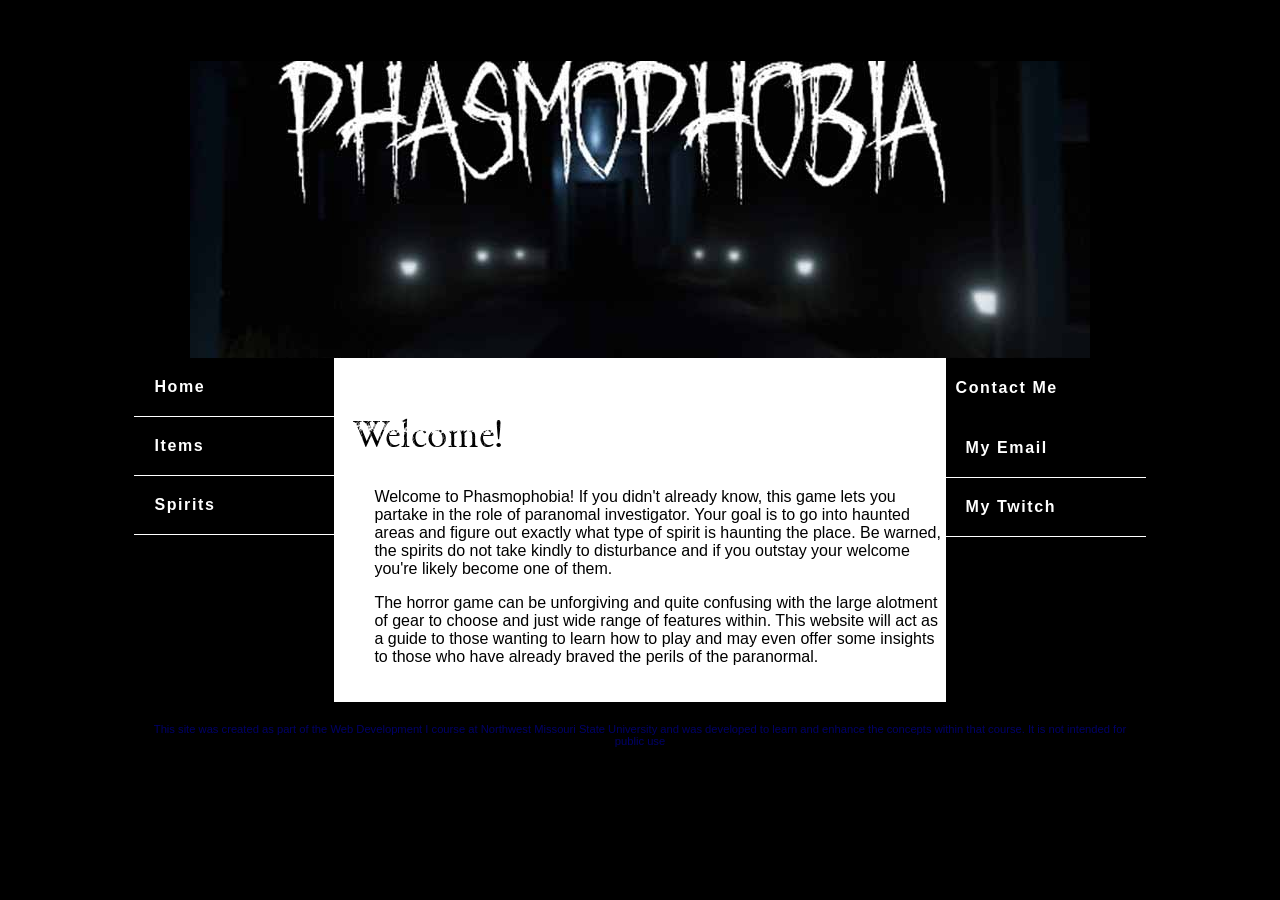
<file: index.html>
<!DOCTYPE html>
<html lang="en">
    <head>
        <title>Phasmophobia: How to play</title>
        <meta charset="utf-8">
        <link rel="stylesheet" href="style.css">
    </head>
    <body>
        <div id="wrapper">
        <header>
        </header>
        <nav>
            <a href="index.html">Home</a>
            <a href="items.html">Items</a>
            <a href="spirits.html">Spirits</a>
        </nav>
        <nav id="bookmarks">
            <h4>Contact Me</h4>
            <a href="mailto: formulaPatty@gmail.com">My Email</a>
            <a href="https://www.twitch.tv/formulapatty">My Twitch</a>
        </nav>
        <main>
            <h1>Welcome!</h1>
            <p>Welcome to Phasmophobia! If you didn't already know, this game lets you partake in the role of paranomal investigator. Your goal is to go into
            haunted areas and figure out exactly what type of spirit is haunting the place. Be warned, the spirits do not take kindly to disturbance and if you outstay your welcome
            you're likely become one of them.</p>
            <p>The horror game can be unforgiving and quite confusing with the large alotment of gear to choose and just wide range of features within. This website will act as a guide
            to those wanting to learn how to play and may even offer some insights to those who have already braved the perils of the paranormal.</p>
        </main>
        <footer>
            <p>This site was created as part of the Web Development I course at Northwest Missouri State University and was developed to learn and enhance the concepts within that course.  It is not intended for public use</p>
        </footer>
        </div>
    </body>
</html>
</file>
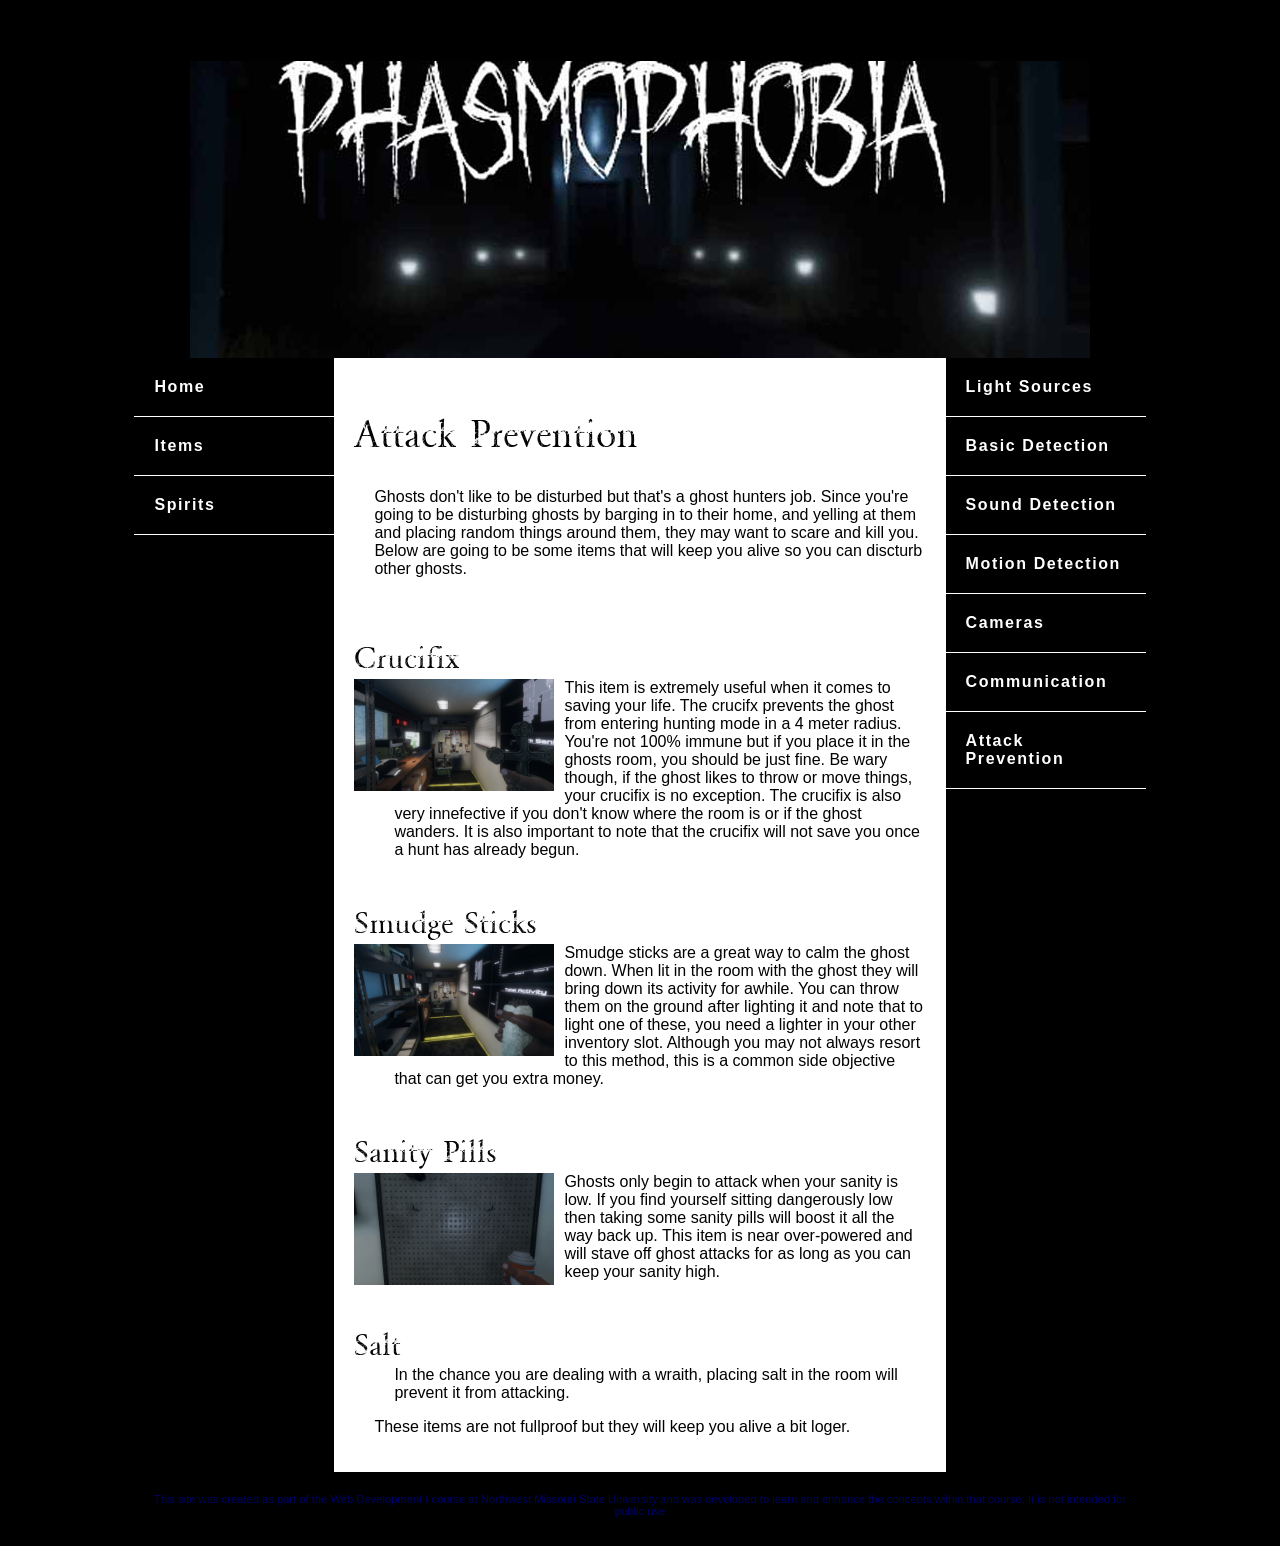
<file: attackPrevention.html>
<!DOCTYPE html>
<html lang="en">
    <head>
        <title>Phasmophobia: Attack Prevention</title>
        <meta charset="utf-8">
        <link rel="stylesheet" href="style.css">
    </head>
    <body>
        <div id="wrapper">
        <header>
        </header>
        <nav>
            <a href="index.html">Home</a>
            <a href="items.html">Items</a>
            <a href="spirits.html">Spirits</a>
        </nav>
        <nav id="bookmarks">
            <a href="lightSources.html">Light Sources</a>
            <a href="basicDetection.html">Basic Detection</a>
            <a href="soundDetection.html">Sound Detection</a>
            <a href="motionDetection.html">Motion Detection</a>
            <a href="cameras.html">Cameras</a>
            <a href="communication.html">Communication</a>
            <a href="attackPrevention.html">Attack Prevention</a>
        </nav>
        <main>
            <h1>Attack Prevention</h1>
            <p>Ghosts don't like to be disturbed but that's a ghost hunters job. Since you're going to be disturbing ghosts by barging in to their home, and yelling at them and placing random things around them, they may want to scare and kill you. Below are going to be some items that will keep you alive so you can discturb other ghosts.</p>
            
            <dl>
            <dt>Crucifix</dt>
                <img id="resize" src="phasmo/crucifix2.jpg" alt="Crucifix">
                <dd>This item is extremely useful when it comes to saving your life. The crucifx prevents the ghost from entering hunting mode in a 4 meter radius. You're not 100% immune but if you place it in the ghosts room, you should be just fine. Be wary though, if the ghost likes to throw or move things, your crucifix is no exception. The crucifix is also very innefective if you don't know where the room is or if the ghost wanders. It is also important to note that the crucifix will not save you once a hunt has already begun.</dd>
            <dt>Smudge Sticks</dt>
                <img id="resize" src="phasmo/smudgeStick.jpg" alt="Smudge Stick">
                <dd>Smudge sticks are a great way to calm the ghost down. When lit in the room with the ghost they will bring down its activity for awhile. You can throw them on the ground after lighting it and note that to light one of these, you need a lighter in your other inventory slot. Although you may not always resort to this method, this is a common side objective that can get you extra money.</dd>
            <dt>Sanity Pills</dt>
                <img id="resize" src="phasmo/sanityPills1.jpg" alt="Sanity Pills">
                <dd>Ghosts only begin to attack when your sanity is low. If you find yourself sitting dangerously low then taking some sanity pills will boost it all the way back up. This item is near over-powered and will stave off ghost attacks for as long as you can keep your sanity high.</dd>
            <dt>Salt</dt>
                <dd>In the chance you are dealing with a wraith, placing salt in the room will prevent it from attacking.</dd>
            </dl>
            <p>These items are not fullproof but they will keep you alive a bit loger.</p>
        </main>
        <footer>
              <p>This site was created as part of the Web Development I course at Northwest Missouri State University and was developed to learn and enhance the concepts within that course.  It is not intended for public use</p>
        </footer>
        </div>
    </body>
</html>
</file>
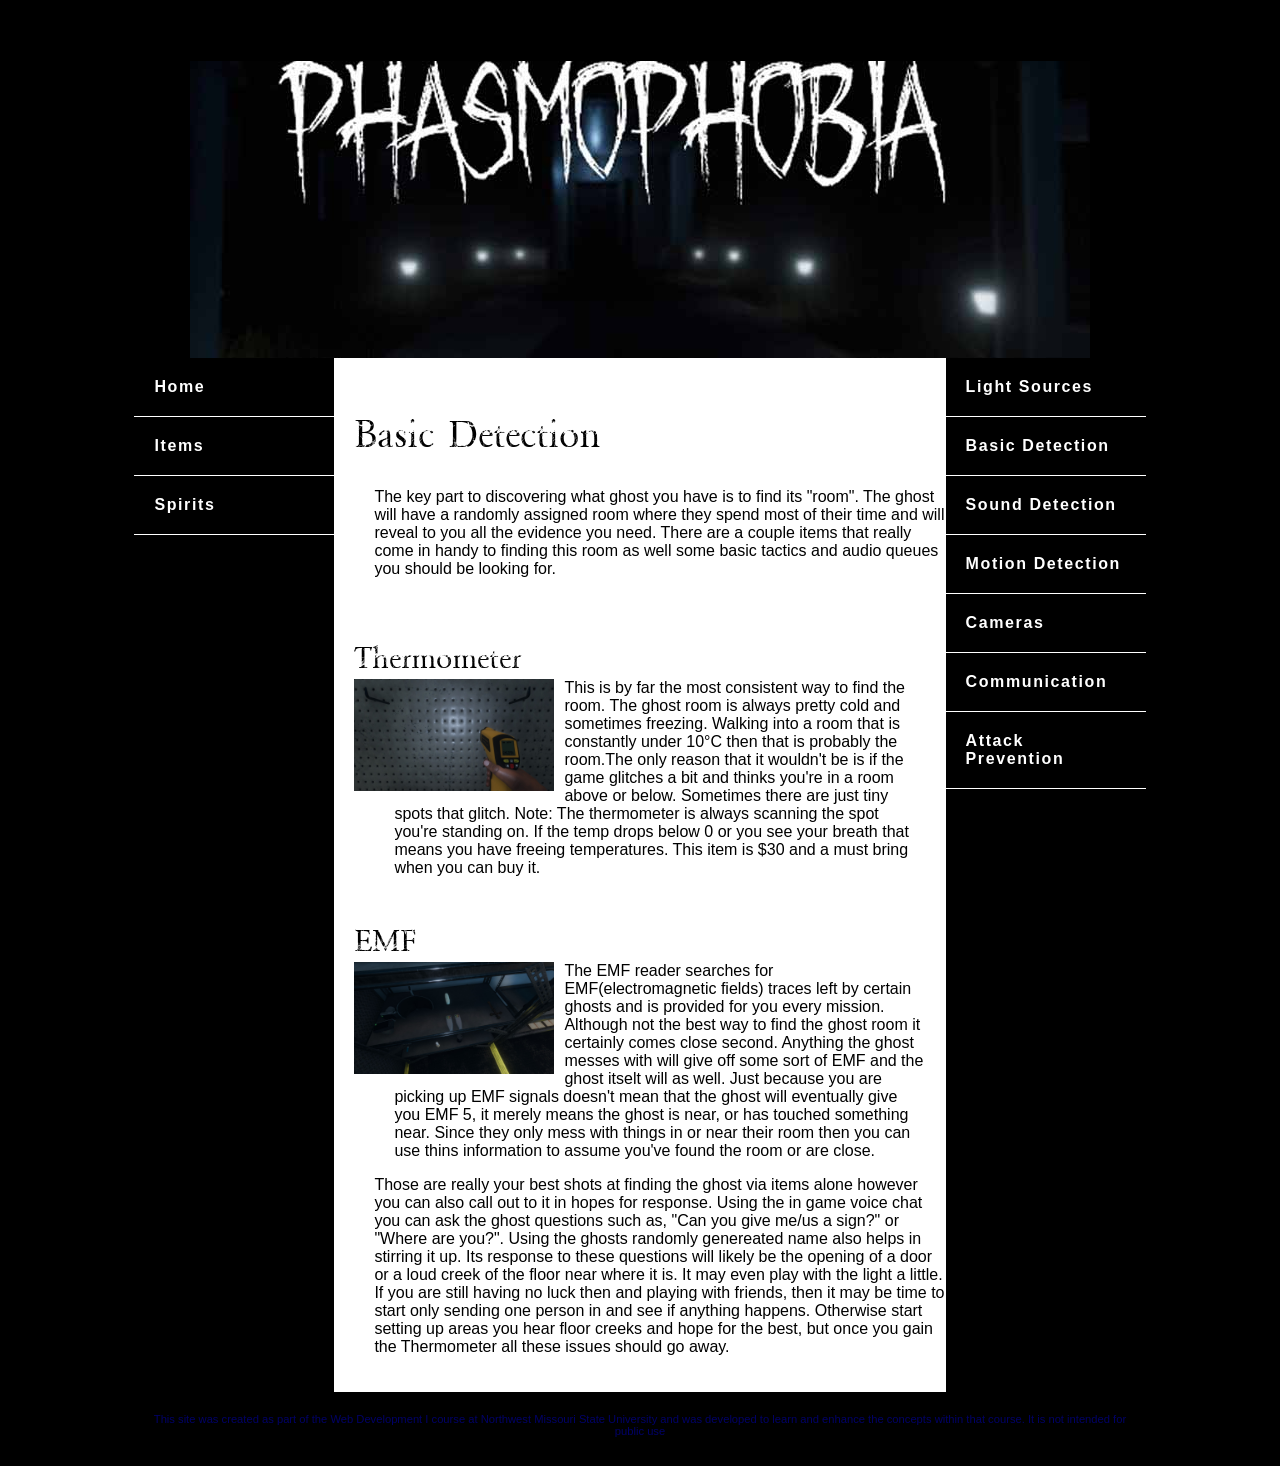
<file: basicDetection.html>
<!DOCTYPE html>
<html lang="en">
    <head>
        <title>Phasmophobia: Basic Detection</title>
        <meta charset="utf-8">
        <link rel="stylesheet" href="style.css">
    </head>
    <body>
        <div id="wrapper">
        <header>
        </header>
        <nav>
            <a href="index.html">Home</a>
            <a href="items.html">Items</a>
            <a href="spirits.html">Spirits</a>
        </nav>
        <nav id="bookmarks">
            <a href="lightSources.html">Light Sources</a>
            <a href="basicDetection.html">Basic Detection</a>
            <a href="soundDetection.html">Sound Detection</a>
            <a href="motionDetection.html">Motion Detection</a>
            <a href="cameras.html">Cameras</a>
            <a href="communication.html">Communication</a>
            <a href="attackPrevention.html">Attack Prevention</a>
        </nav>
        <main>
            <h1>Basic Detection</h1>
            <p>The key part to discovering what ghost you have is to find its "room". The ghost will have a randomly assigned room where they spend most of their time and will reveal to you all the evidence you need. There are a couple items that really come in handy to finding this room as well some basic tactics and audio queues you should be looking for.</p>
            
            <dl>
            <dt>Thermometer</dt>
                <img id="resize" src="phasmo/thermo2.jpg" alt="Thermometer">
                <dd>This is by far the most consistent way to find the room. The ghost room is always pretty cold and sometimes freezing. Walking into a room that is constantly under 10&deg;C then that is probably the room.The only reason that it wouldn't be is if the game glitches a bit and thinks you're in a room above or below. Sometimes there are just tiny spots that glitch. Note: The thermometer is always scanning the spot you're standing on. If the temp drops below 0 or you see your breath that means you have freeing temperatures. This item is $30 and a must bring when you can buy it.</dd>
            <dt>EMF</dt>
                <img id="resize" src="phasmo/emf.jpg" alt="Thermometer">
                <dd>The EMF reader searches for EMF(electromagnetic fields) traces left by certain ghosts and is provided for you every mission. Although not the best way to find the ghost room it certainly comes close second. Anything the ghost messes with will give off some sort of EMF and the ghost itselt will as well. Just because you are picking up EMF signals doesn't mean that the ghost will eventually give you EMF 5, it merely means the ghost is near, or has touched something near. Since they only mess with things in or near their room then you can use thins information to assume you've found the room or are close.</dd>    
            </dl>
            <p>Those are really your best shots at finding the ghost via items alone however you can also call out to it in hopes for response. Using the in game voice chat you can ask the ghost questions such as, "Can you give me/us a sign?" or "Where are you?". Using the ghosts randomly genereated name also helps in stirring it up. Its response to these questions will likely be the opening of a door or a loud creek of the floor near where it is. It may even play with the light a little. If you are still having no luck then and playing with friends, then it may be time to start only sending one person in and see if anything happens. Otherwise start setting up areas you hear floor creeks and hope for the best, but once you gain the Thermometer all these issues should go away.</p>
            
        </main>
        <footer>
              <p>This site was created as part of the Web Development I course at Northwest Missouri State University and was developed to learn and enhance the concepts within that course.  It is not intended for public use</p>
        </footer>
        </div>
    </body>
</html>
</file>
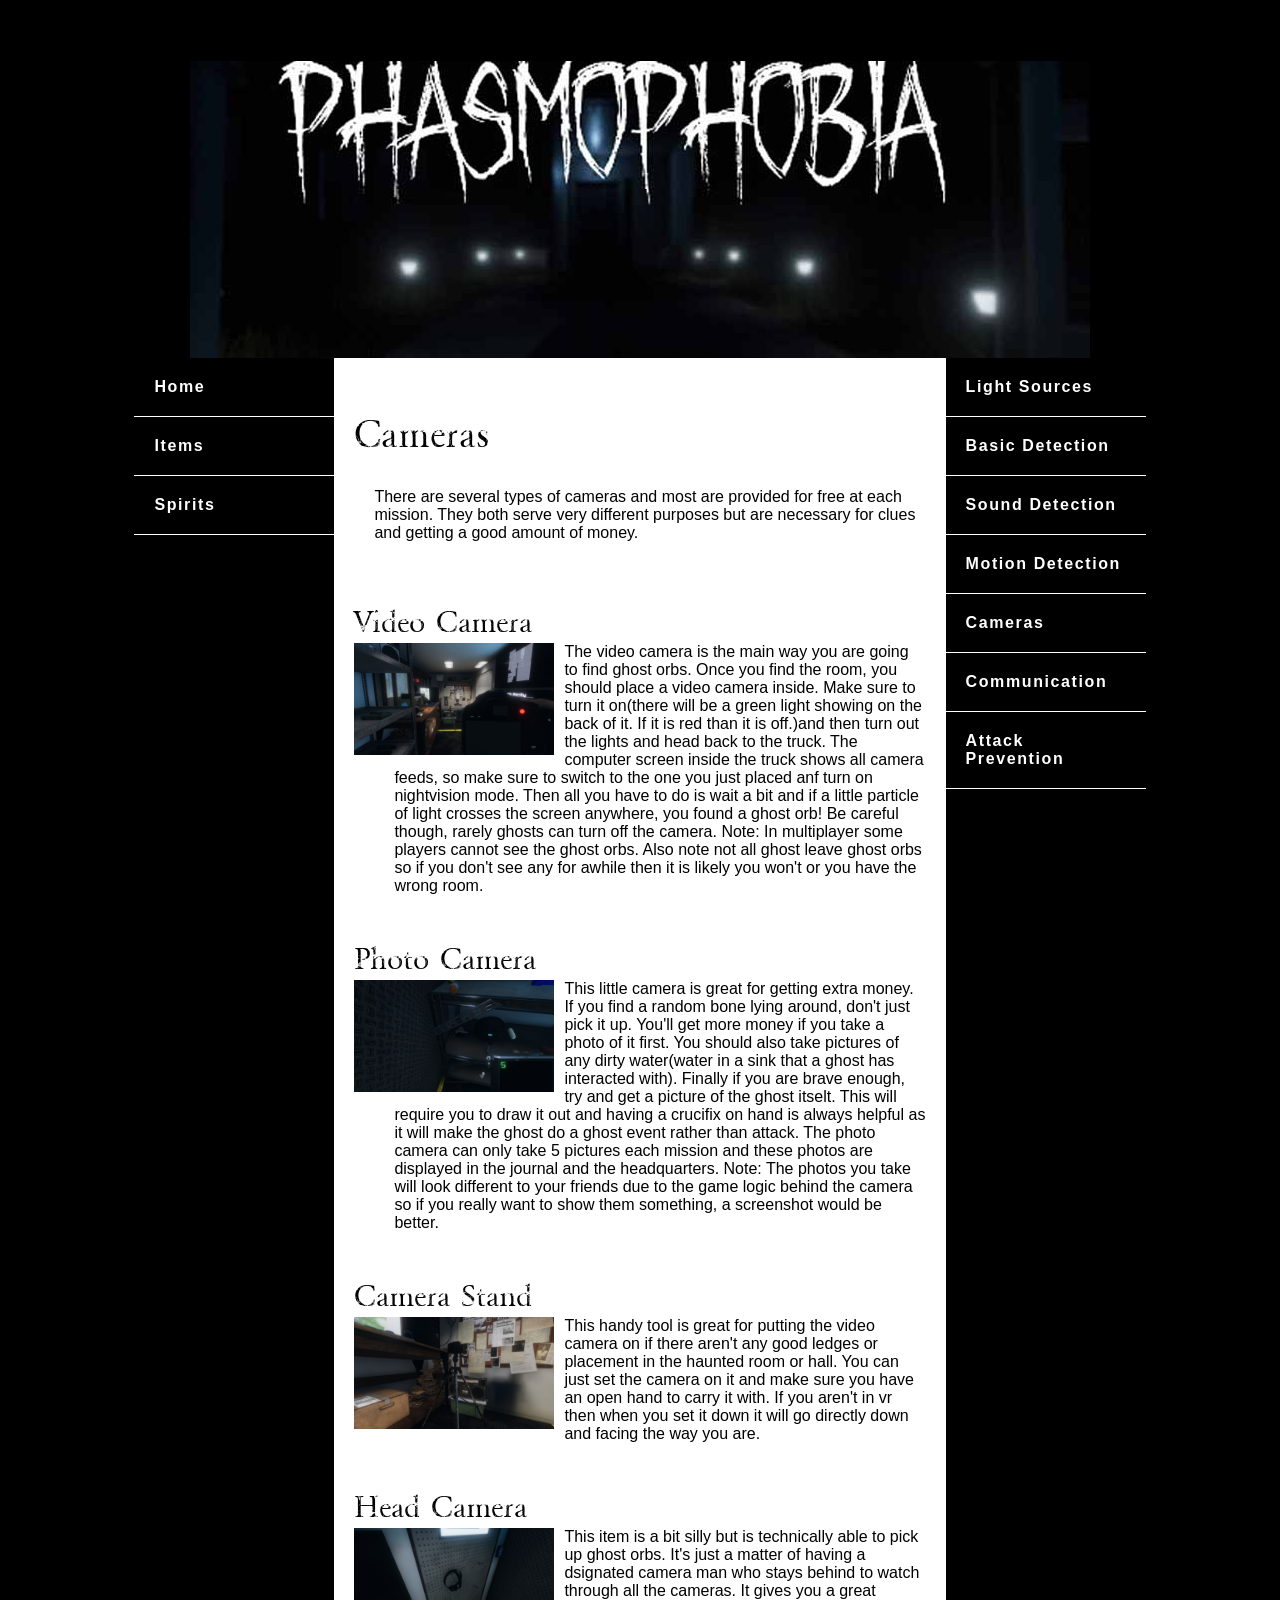
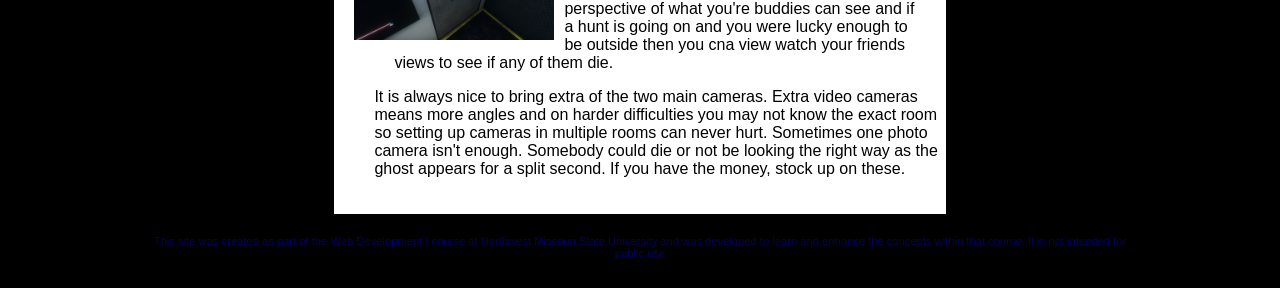
<file: cameras.html>
<!DOCTYPE html>
<html lang="en">
    <head>
        <title>Phasmophobia: Cameras</title>
        <meta charset="utf-8">
        <link rel="stylesheet" href="style.css">
    </head>
    <body>
        <div id="wrapper">
        <header>
        </header>
        <nav>
            <a href="index.html">Home</a>
            <a href="items.html">Items</a>
            <a href="spirits.html">Spirits</a>
        </nav>
        <nav id="bookmarks">
            <a href="lightSources.html">Light Sources</a>
            <a href="basicDetection.html">Basic Detection</a>
            <a href="soundDetection.html">Sound Detection</a>
            <a href="motionDetection.html">Motion Detection</a>
            <a href="cameras.html">Cameras</a>
            <a href="communication.html">Communication</a>
            <a href="attackPrevention.html">Attack Prevention</a>
        </nav>
        <main>
            <h1>Cameras</h1>
            <p>There are several types of cameras and most are provided for free at each mission. They both serve very different purposes but are necessary for clues and getting a good amount of money.</p>
            
            <dl>
            <dt>Video Camera</dt>
                <img id="resize" src="phasmo/videoCam.jpg" alt="Video Camera">
                <dd>The video camera is the main way you are going to find ghost orbs. Once you find the room, you should place a video camera inside. Make sure to turn it on(there will be a green light showing on the back of it. If it is red than it is off.)and then turn out the lights and head back to the truck. The computer screen inside the truck shows all camera feeds, so make sure to switch to the one you just placed anf turn on nightvision mode. Then all you have to do is wait a bit and if a little particle of light crosses the screen anywhere, you found a ghost orb! Be careful though, rarely ghosts can turn off the camera. Note: In multiplayer some players cannot see the ghost orbs. Also note not all ghost leave ghost orbs so if you don't see any for awhile then it is likely you won't or you have the wrong room.</dd>
            <dt>Photo Camera</dt>
                 <img id="resize" src="phasmo/photoCam.jpg" alt="Photo Cam">
                <dd>This little camera is great for getting extra money. If you find a random bone lying around, don't just pick it up. You'll get more money if you take a photo of it first. You should also take pictures of any dirty water(water in a sink that a ghost has interacted with). Finally if you are brave enough, try and get a picture of the ghost itselt. This will require you to draw it out and having a crucifix on hand is always helpful as it will make the ghost do a ghost event rather than attack. The photo camera can only take 5 pictures each mission and these photos are displayed in the journal and the headquarters. Note: The photos you take will look different to your friends due to the game logic behind the camera so if you really want to show them something, a screenshot would be better.</dd> 
            <dt>Camera Stand</dt>
                <img id="resize" src="phasmo/camOnStand.jpg" alt="Camera on Stand">
                <dd>This handy tool is great for putting the video camera on if there aren't any good ledges or placement in the haunted room or hall. You can just set the camera on it and make sure you have an open hand to carry it with. If you aren't in vr then when you set it down it will go directly down and facing the way you are.</dd>
            <dt>Head Camera</dt>
                 <img id="resize" src="phasmo/headCam.jpg" alt="Video Camera">
                <dd>This item is a bit silly but is technically able to pick up ghost orbs. It's just a matter of having a dsignated camera man who stays behind to watch through all the cameras. It gives you a great perspective of what you're buddies can see and if a hunt is going on and you were lucky enough to be outside then you cna view watch your friends views to see if any of them die.</dd>
            </dl>
            
            <p>It is always nice to bring extra of the two main cameras. Extra video cameras means more angles and on harder difficulties you may not know the exact room so setting up cameras in multiple rooms can never hurt. Sometimes one photo camera isn't enough. Somebody could die or not be looking the right way as the ghost appears for a split second. If you have the money, stock up on these.</p>
        </main>
        <footer>
              <p>This site was created as part of the Web Development I course at Northwest Missouri State University and was developed to learn and enhance the concepts within that course.  It is not intended for public use</p>
        </footer>
        </div>
    </body>
</html>
</file>
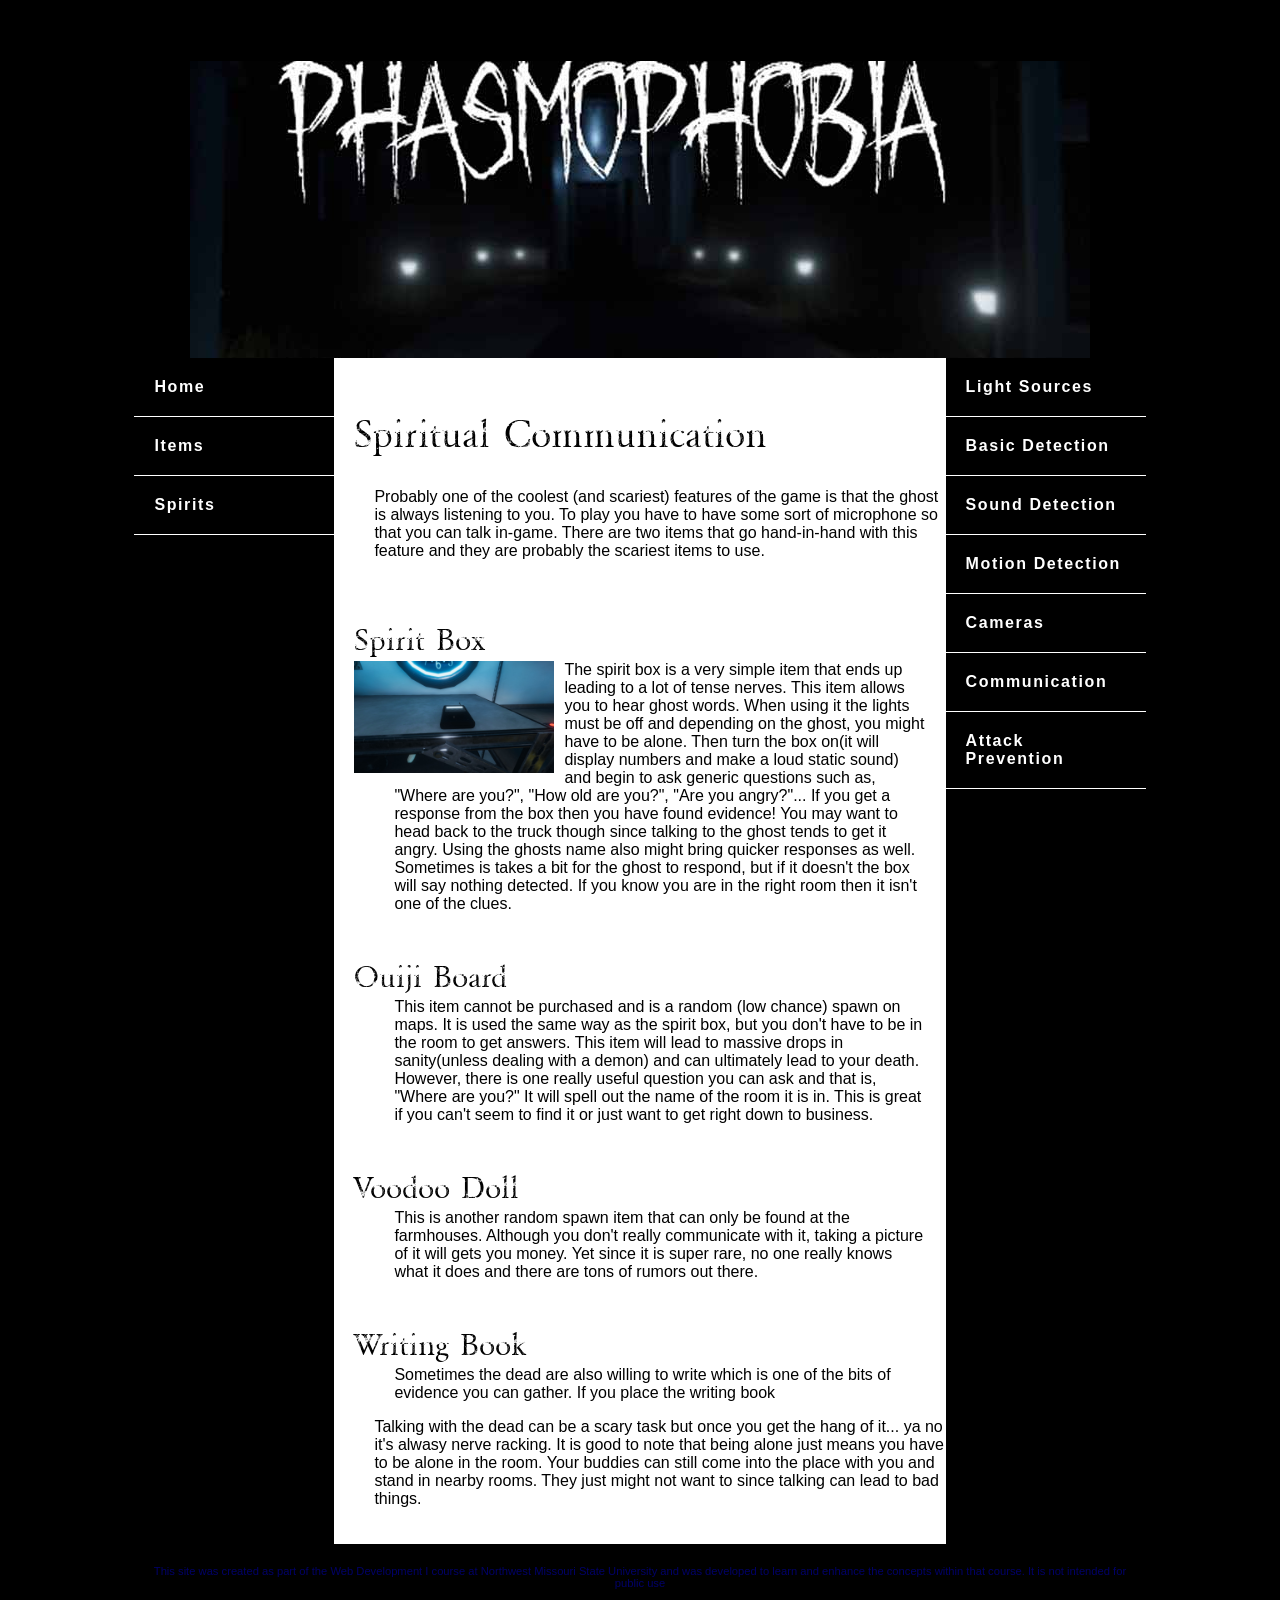
<file: communication.html>
<!DOCTYPE html>
<html lang="en">
    <head>
        <title>Phasmophobia: Communication</title>
        <meta charset="utf-8">
        <link rel="stylesheet" href="style.css">
    </head>
    <body>
        <div id="wrapper">
        <header>
        </header>
        <nav>
            <a href="index.html">Home</a>
            <a href="items.html">Items</a>
            <a href="spirits.html">Spirits</a>
        </nav>
        <nav id="bookmarks">
            <a href="lightSources.html">Light Sources</a>
            <a href="basicDetection.html">Basic Detection</a>
            <a href="soundDetection.html">Sound Detection</a>
            <a href="motionDetection.html">Motion Detection</a>
            <a href="cameras.html">Cameras</a>
            <a href="communication.html">Communication</a>
            <a href="attackPrevention.html">Attack Prevention</a>
        </nav>
        <main>
            <h1>Spiritual Communication</h1>
            <p>Probably one of the coolest (and scariest) features of the game is that the ghost is always listening to you. To play you have to have some sort of microphone so that you can talk in-game. There are two items that go hand-in-hand with this feature and they are probably the scariest items to use.</p>
            
            <dl>
            <dt>Spirit Box</dt>
                <img id="resize" src="phasmo/spiritbox2.jpg" alt="Spirit Box">
                <dd>The spirit box is a very simple item that ends up leading to a lot of tense nerves. This item allows you to hear ghost words. When using it the lights must be off and depending on the ghost, you might have to be alone. Then turn the box on(it will display numbers and make a loud static sound) and begin to ask generic questions such as, "Where are you?", "How old are you?", "Are you angry?"... If you get a response from the box then you have found evidence! You may want to head back to the truck though since talking to the ghost tends to get it angry. Using the ghosts name also might bring quicker responses as well. Sometimes is takes a bit for the ghost to respond, but if it doesn't the box will say nothing detected. If you know you are in the right room then it isn't one of the clues.</dd>
            <dt>Ouiji Board</dt>
                <dd>This item cannot be purchased and is a random (low chance) spawn on maps. It is used the same way as the spirit box, but you don't have to be in the room to get answers. This item will lead to massive drops in sanity(unless dealing with a demon) and can ultimately lead to your death. However, there is one really useful question you can ask and that is, "Where are you?" It will spell out the name of the room it is in. This is great if you can't seem to find it or just want to get right down to business.</dd>
            <dt>Voodoo Doll</dt>
                <dd>This is another random spawn item that can only be found at the farmhouses. Although you don't really communicate with it, taking a picture of it will gets you money. Yet since it is super rare, no one really knows what it does and there are tons of rumors out there.</dd>
            <dt>Writing Book</dt>
                <dd>Sometimes the dead are also willing to write which is one of the bits of evidence you can gather. If you place the writing book </dd>
            </dl>
            <p>Talking with the dead can be a scary task but once you get the hang of it... ya no it's alwasy nerve racking. It is good to note that being alone just means you have to be alone in the room. Your buddies can still come into the place with you and stand in nearby rooms. They just might not want to since talking can lead to bad things.</p>

        </main>
        <footer>
              <p>This site was created as part of the Web Development I course at Northwest Missouri State University and was developed to learn and enhance the concepts within that course.  It is not intended for public use</p>
        </footer>
        </div>
    </body>
</html>
</file>
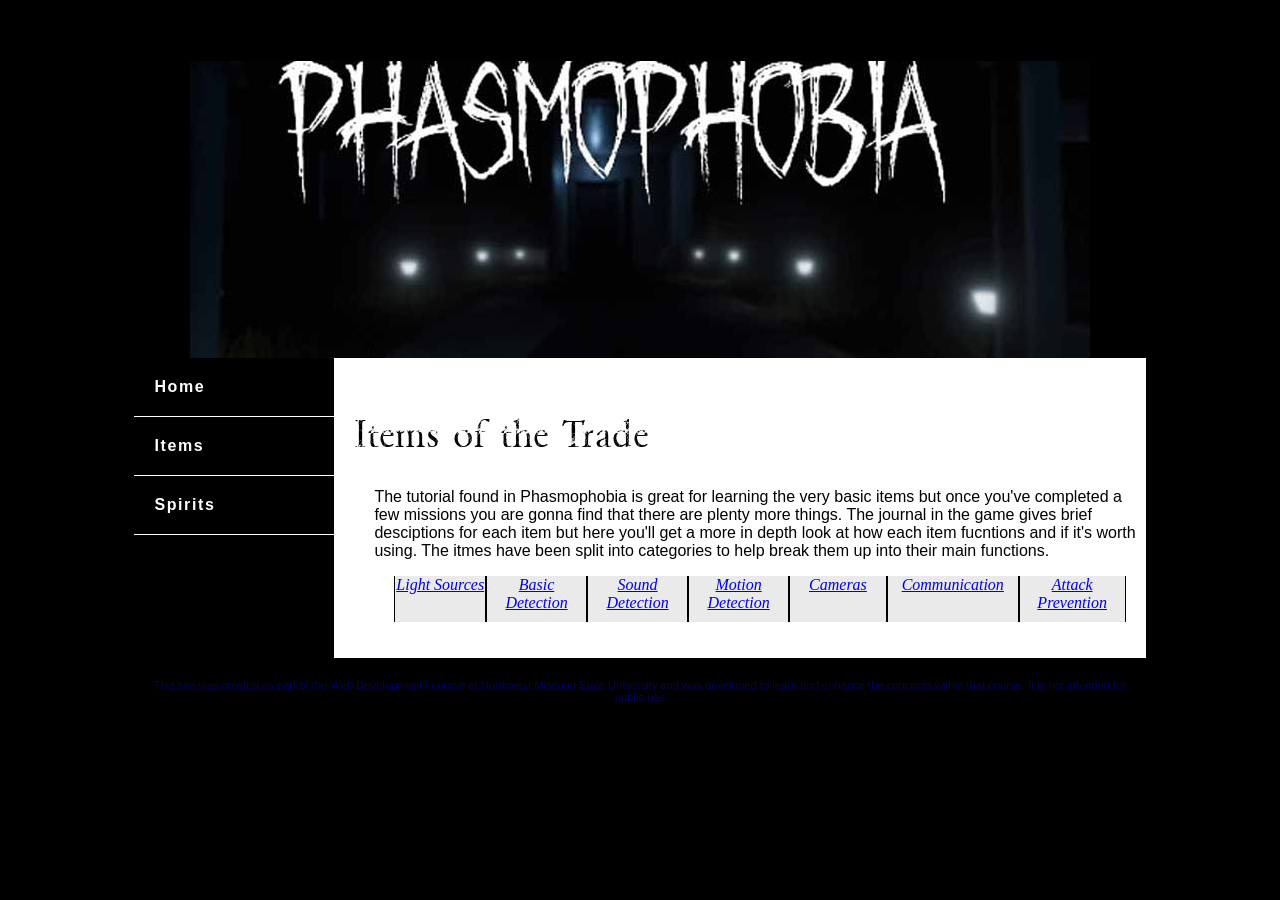
<file: items.html>
<!DOCTYPE html>
<html lang="en">
    <head>
        <title>Phasmophobia: Items</title>
        <meta charset="utf-8">
        <link rel="stylesheet" href="style.css">
    </head>
    <body>
        <div id="wrapper">
        <header>
        </header>
        <nav>
            <a href="index.html">Home</a>
            <a href="items.html">Items</a>
            <a href="spirits.html">Spirits</a>
        </nav>
        <main>
            <h1>Items of the Trade</h1>
            <p>The tutorial found in Phasmophobia is great for learning the very basic items but once you've completed a few missions you are gonna find that there are plenty more things. 
            The journal in the game gives brief desciptions for each item but here you'll get a more in depth look at how each item fucntions and if it's worth using. The itmes have been split into 
            categories to help break them up into their main functions.</p>
            <ul>
                <li><a href="lightSources.html">Light Sources</a></li>
                <li><a href="basicDetection.html">Basic Detection</a></li>
                <li><a href="soundDetection.html">Sound Detection</a></li>
                <li><a href="motionDetection.html">Motion Detection</a></li>
                <li><a href="cameras.html">Cameras</a></li>
                <li><a href="communication.html">Communication</a></li>
                <li><a href="attackPrevention.html">Attack Prevention</a></li>
            </ul>
        </main>
        <footer>
              <p>This site was created as part of the Web Development I course at Northwest Missouri State University and was developed to learn and enhance the concepts within that course.  It is not intended for public use</p>
        </footer>
        </div>
    </body>
</html>
</file>
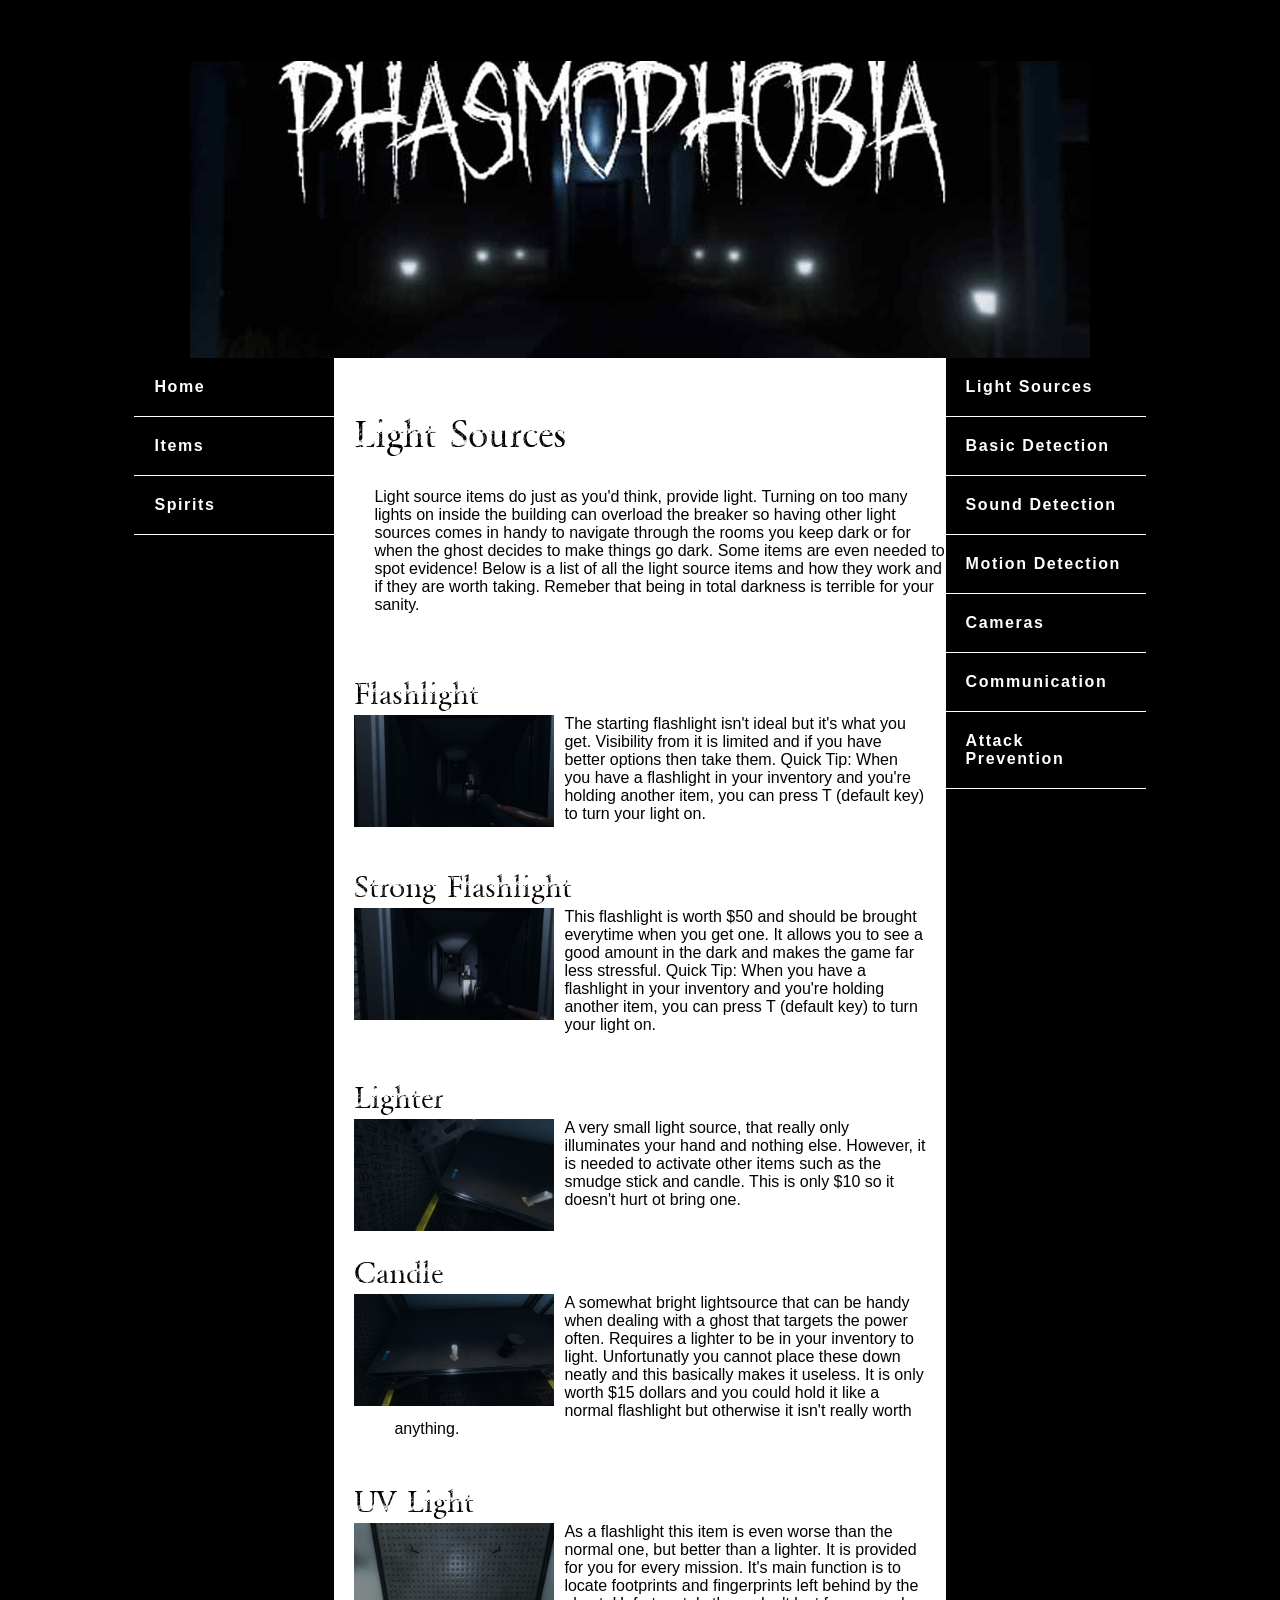
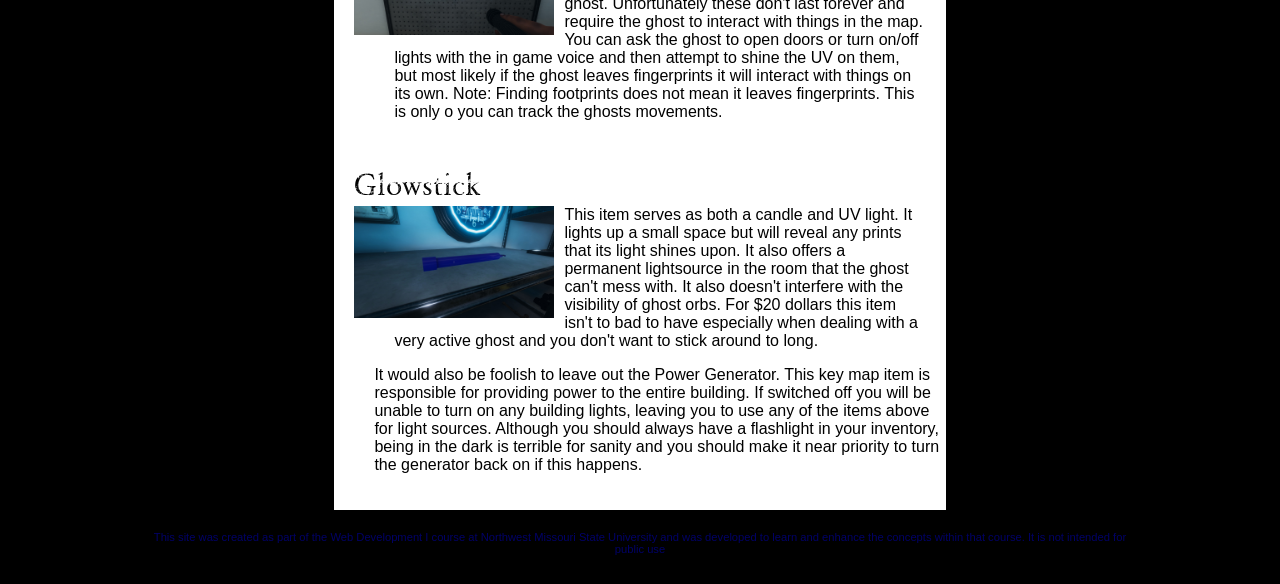
<file: lightSources.html>
<!DOCTYPE html>
<html lang="en">
    <head>
        <title>Phasmophobia: Light Sources</title>
        <meta charset="utf-8">
        <link rel="stylesheet" href="style.css">
    </head>
    <body>
        <div id="wrapper">
        <header>
        </header>
        <nav>
            <a href="index.html">Home</a>
            <a href="items.html">Items</a>
            <a href="spirits.html">Spirits</a>
        </nav>
        <nav id="bookmarks">
            <a href="lightSources.html">Light Sources</a>
            <a href="basicDetection.html">Basic Detection</a>
            <a href="soundDetection.html">Sound Detection</a>
            <a href="motionDetection.html">Motion Detection</a>
            <a href="cameras.html">Cameras</a>
            <a href="communication.html">Communication</a>
            <a href="attackPrevention.html">Attack Prevention</a>
        </nav>
        <main>
             <h1>Light Sources</h1>
            <p>Light source items do just as you'd think, provide light. Turning on too many lights on inside the building can overload the breaker so having other light sources comes in handy to navigate through the rooms you keep dark or for when the ghost decides to make things go dark. Some items are even needed to spot evidence! Below is a list of all the light source items and how they work and if they are worth taking. Remeber that being in total darkness is terrible for your sanity.</p>
            
            <dl>
            <dt>Flashlight</dt>
                <img id="resize" src="phasmo/normFlash.jpg" alt="Normal Flashlight">
                <dd>The starting flashlight isn't ideal but it's what you get. Visibility from it is limited and if you have better options then take them. Quick Tip: When you have a flashlight in your inventory and you're holding another item, you can press T (default key) to turn your light on.</dd>
            <dt>Strong Flashlight</dt>
                <img id="resize" src="phasmo/strongFlash.jpg" alt="Strong Flashlight">
                <dd>This flashlight is worth $50 and should be brought everytime when you get one. It allows you to see a good amount in the dark and makes the game far less stressful. Quick Tip: When you have a flashlight in your inventory and you're holding another item, you can press T (default key) to turn your light on.</dd>
            <dt>Lighter</dt>
                <img id="resize" src="phasmo/lighter.jpg" alt="Lighter">
                <dd>A very small light source, that really only illuminates your hand and nothing else. However, it is needed to activate other items such as the smudge stick and candle. This is only $10 so it doesn't hurt ot bring one.</dd>
            <dt>Candle</dt>
                <img id="resize" src="phasmo/candle.jpg" alt="Candle">
                <dd>A somewhat bright lightsource that can be handy when dealing with a ghost that targets the power often. Requires a lighter to be in your inventory to light. Unfortunatly you cannot place these down neatly and this basically makes it useless. It is only worth $15 dollars and you could hold it like a normal flashlight but otherwise it isn't really worth anything.</dd>
            <dt>UV Light</dt>
                <img id="resize" src="phasmo/uv2.jpg" alt="Uv Light">
                <dd>As a flashlight this item is even worse than the normal one, but better than a lighter. It is provided for you for every mission. It's main function is to locate footprints and fingerprints left behind by the ghost. Unfortunately these don't last forever and require the ghost to interact with things in the map. You can ask the ghost to open doors or turn on/off lights with the in game voice and then attempt to shine the UV on them, but most likely if the ghost leaves fingerprints it will interact with things on its own. Note: Finding footprints does not mean it leaves fingerprints. This is only o you can track the ghosts movements.</dd>
            <dt>Glowstick</dt>
                <img id="resize" src="phasmo/glowstick.jpg" alt="N">
                <dd>This item serves as both a candle and UV light. It lights up a small space but will reveal any prints that its light shines upon. It also offers a permanent lightsource in the room that the ghost can't mess with. It also doesn't interfere with the visibility of ghost orbs. For $20 dollars this item isn't to bad to have especially when dealing with a very active ghost and you don't want to stick around to long.</dd>
            </dl>
            
            <p>It would also be foolish to leave out the Power Generator. This key map item is responsible for providing power to the entire building. If switched off you will be unable to turn on any building lights, leaving you to use any of the items above for light sources. Although you should always have a flashlight in your inventory, being in the dark is terrible for sanity and you should make it near priority to turn the generator back on if this happens.</p>
            
        </main>
        <footer>
              <p>This site was created as part of the Web Development I course at Northwest Missouri State University and was developed to learn and enhance the concepts within that course.  It is not intended for public use</p>
        </footer>
        </div>
    </body>
</html>
</file>
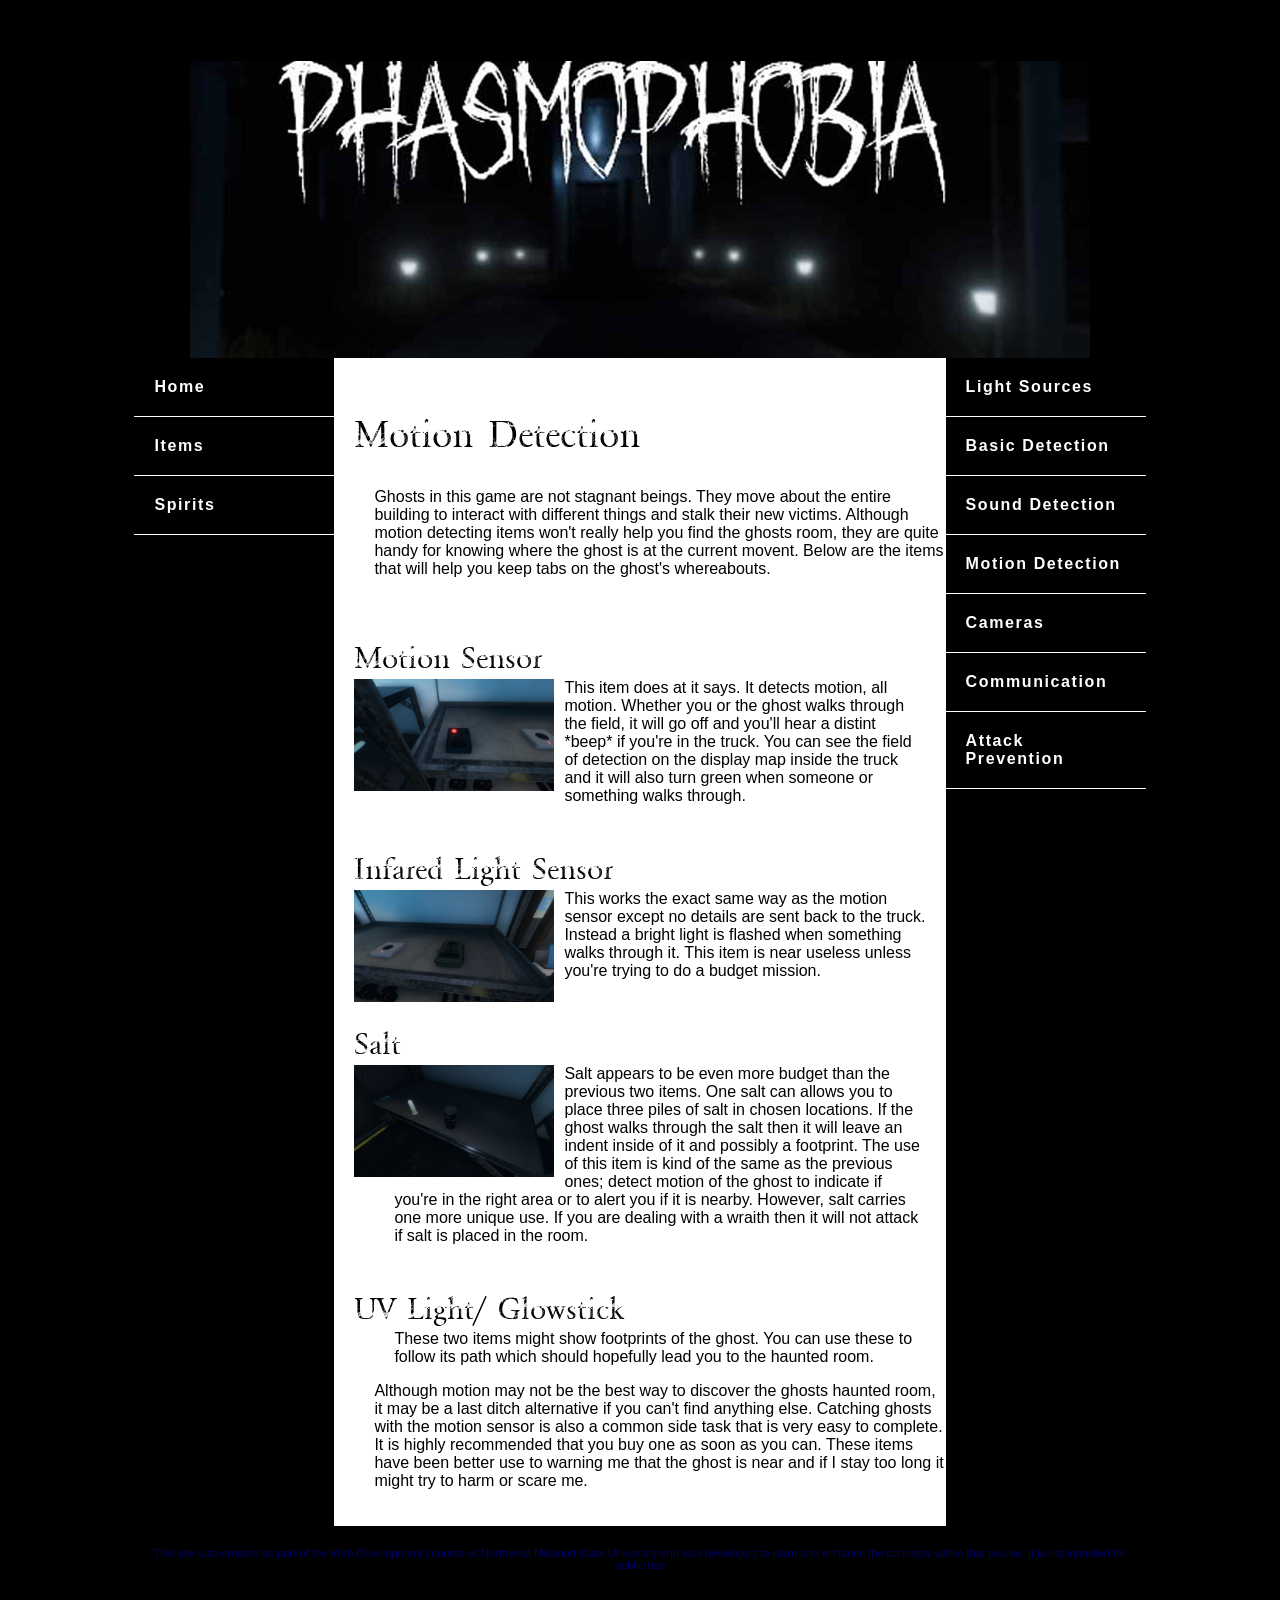
<file: motionDetection.html>
<!DOCTYPE html>
<html lang="en">
    <head>
        <title>Phasmophobia: Motion Detection</title>
        <meta charset="utf-8">
        <link rel="stylesheet" href="style.css">
    </head>
    <body>
        <div id="wrapper">
        <header>
        </header>
        <nav>
            <a href="index.html">Home</a>
            <a href="items.html">Items</a>
            <a href="spirits.html">Spirits</a>
        </nav>
        <nav id="bookmarks">
            <a href="lightSources.html">Light Sources</a>
            <a href="basicDetection.html">Basic Detection</a>
            <a href="soundDetection.html">Sound Detection</a>
            <a href="motionDetection.html">Motion Detection</a>
            <a href="cameras.html">Cameras</a>
            <a href="communication.html">Communication</a>
            <a href="attackPrevention.html">Attack Prevention</a>
        </nav>
        <main>
            <h1>Motion Detection</h1>
            <p>Ghosts in this game are not stagnant beings. They move about the entire building to interact with different things and stalk their new victims. Although motion detecting items won't really help you find the ghosts room, they are quite handy for knowing where the ghost is at the current movent. Below are the items that will help you keep tabs on the ghost's whereabouts.</p>
            
            <dl>
            <dt>Motion Sensor</dt>
                <img id="resize" src="phasmo/motionSense.jpg" alt="Motion Sensor">
                <dd>This item does at it says. It detects motion, all motion. Whether you or the ghost walks through the field, it will go off and you'll hear a distint *beep* if you're in the truck. You can see the field of detection on the display map inside the truck and it will also turn green when someone or something walks through.</dd>
            <dt>Infared Light Sensor</dt>
                <img id="resize" src="phasmo/flashSense.jpg" alt="Infared Light Sensor">
                <dd>This works the exact same way as the motion sensor except no details are sent back to the truck. Instead a bright light is flashed when something walks through it. This item is near useless unless you're trying to do a budget mission.</dd>
            <dt>Salt</dt>
                <img id="resize" src="phasmo/salt.jpg" alt="Salt Shaker">
                <dd>Salt appears to be even more budget than the previous two items. One salt can allows you to place three piles of salt in chosen locations. If the ghost walks through the salt then it will leave an indent inside of it and possibly a footprint. The use of this item is kind of the same as the previous ones; detect motion of the ghost to indicate if you're in the right area or to alert you if it is nearby. However, salt carries one more unique use. If you are dealing with a wraith then it will not attack if salt is placed in the room.</dd>
            <dt>UV Light/ Glowstick</dt>
                <dd>These two items might show footprints of the ghost. You can use these to follow its path which should hopefully lead you to the haunted room.</dd>
            </dl>
            
            <p>Although motion may not be the best way to discover the ghosts haunted room, it may be a last ditch alternative if you can't find anything else. Catching ghosts with the motion sensor is also a common side task that is very easy to complete. It is highly recommended that you buy one as soon as you can. These items have been better use to warning me that the ghost is near and if I stay too long it might try to harm or scare me.</p>
            
        </main>
        <footer>
              <p>This site was created as part of the Web Development I course at Northwest Missouri State University and was developed to learn and enhance the concepts within that course.  It is not intended for public use</p>
        </footer>
        </div>
    </body>
</html>
</file>
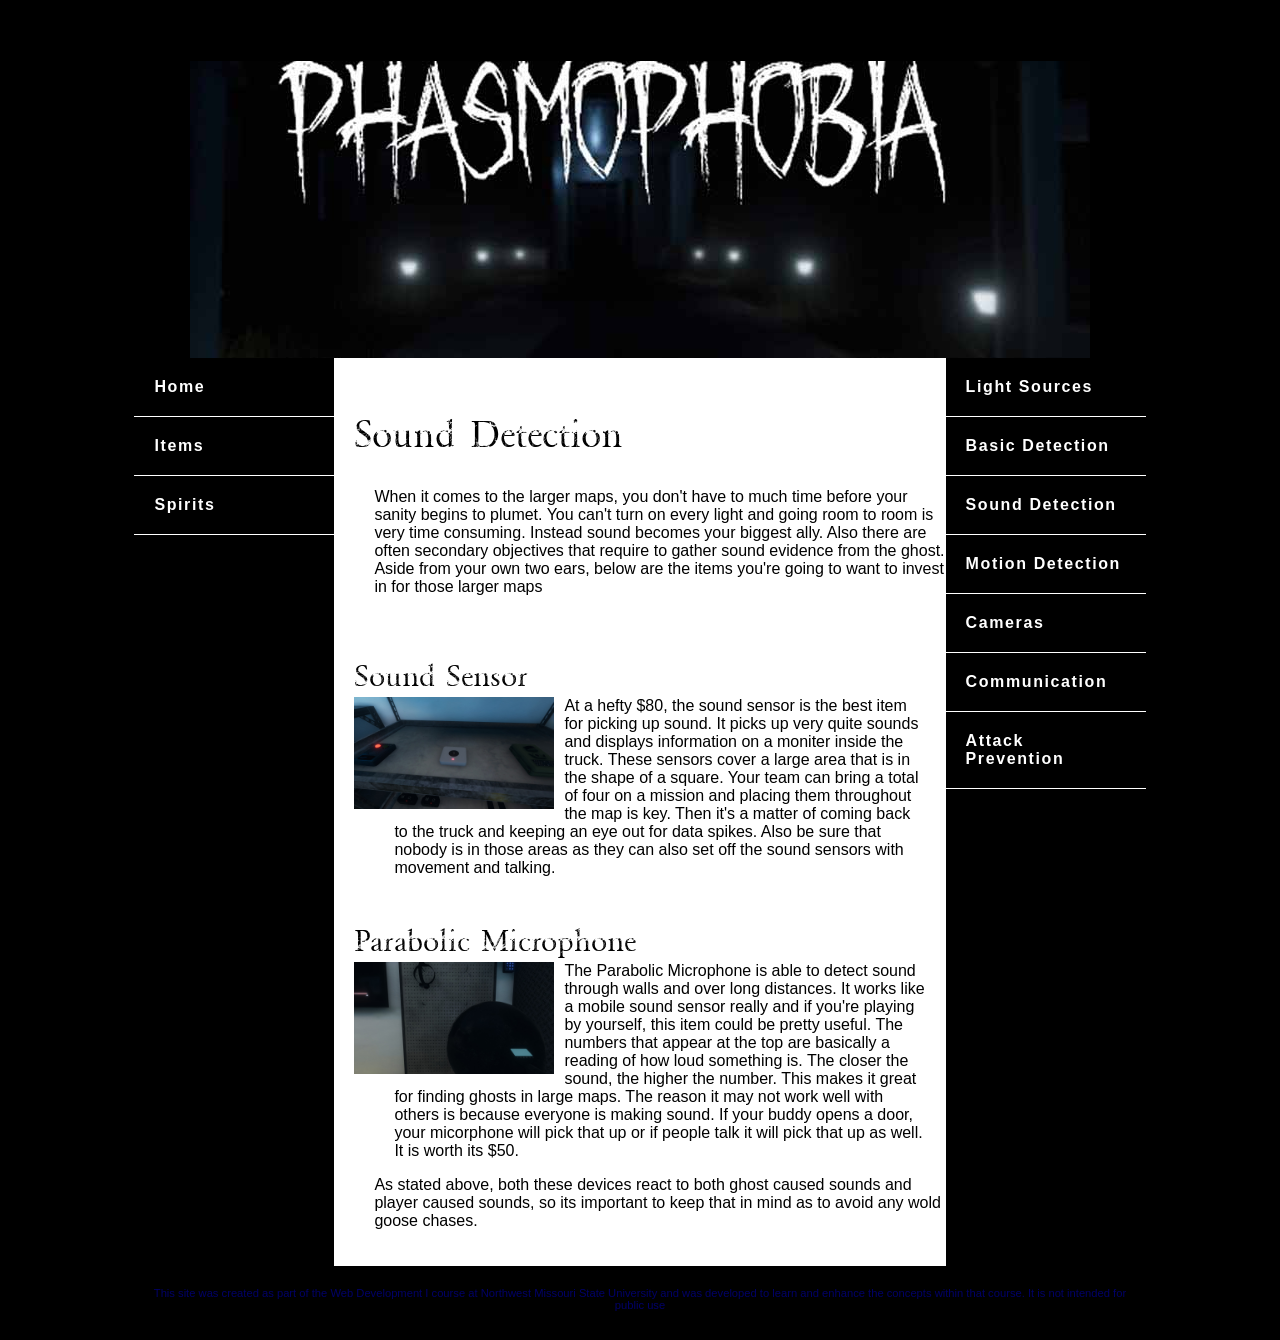
<file: soundDetection.html>
<!DOCTYPE html>
<html lang="en">
    <head>
        <title>Phasmophobia: Sound Detection</title>
        <meta charset="utf-8">
        <link rel="stylesheet" href="style.css">
    </head>
    <body>
        <div id="wrapper">
        <header>
        </header>
        <nav>
            <a href="index.html">Home</a>
            <a href="items.html">Items</a>
            <a href="spirits.html">Spirits</a>
        </nav>
        <nav id="bookmarks">
            <a href="lightSources.html">Light Sources</a>
            <a href="basicDetection.html">Basic Detection</a>
            <a href="soundDetection.html">Sound Detection</a>
            <a href="motionDetection.html">Motion Detection</a>
            <a href="cameras.html">Cameras</a>
            <a href="communication.html">Communication</a>
            <a href="attackPrevention.html">Attack Prevention</a>
        </nav>
        <main>
            <h1>Sound Detection</h1>
            <p>When it comes to the larger maps, you don't have to much time before your sanity begins to plumet. You can't turn on every light and going room to room is very time consuming. Instead sound becomes your biggest ally. Also there are often secondary objectives that require to gather sound evidence from the ghost. Aside from your own two ears, below are the items you're going to want to invest in for those larger maps</p>
            
            <dl>
            <dt>Sound Sensor</dt>
                <img id="resize" src="phasmo/soundSense.jpg" alt="Sound Sensor">
                <dd>At a hefty $80, the sound sensor is the best item for picking up sound. It picks up very quite sounds and displays information on a moniter inside the truck. These sensors cover a large area that is in the shape of a square. Your team can bring a total of four on a mission and placing them throughout the map is key. Then it's a matter of coming back to the truck and keeping an eye out for data spikes. Also be sure that nobody is in those areas as they can also set off the sound sensors with movement and talking. </dd>
            <dt>Parabolic Microphone</dt>
                <img id="resize" src="phasmo/parabolic.jpg" alt="Sound Sensor">
                <dd>The Parabolic Microphone is able to detect sound through walls and over long distances. It works like a mobile sound sensor really and if you're playing by yourself, this item could be pretty useful. The numbers that appear at the top are basically a reading of how loud something is. The closer the sound, the higher the number. This makes it great for finding ghosts in large maps. The reason it may not work well with others is because everyone is making sound. If your buddy opens a door, your micorphone will pick that up or if people talk it will pick that up as well. It is worth its $50.</dd>    
            </dl>
            <p>As stated above, both these devices react to both ghost caused sounds and player caused sounds, so its important to keep that in mind as to avoid any wold goose chases.</p>
            
        </main>
        <footer>
              <p>This site was created as part of the Web Development I course at Northwest Missouri State University and was developed to learn and enhance the concepts within that course.  It is not intended for public use</p>
        </footer>
        </div>
    </body>
</html>
</file>
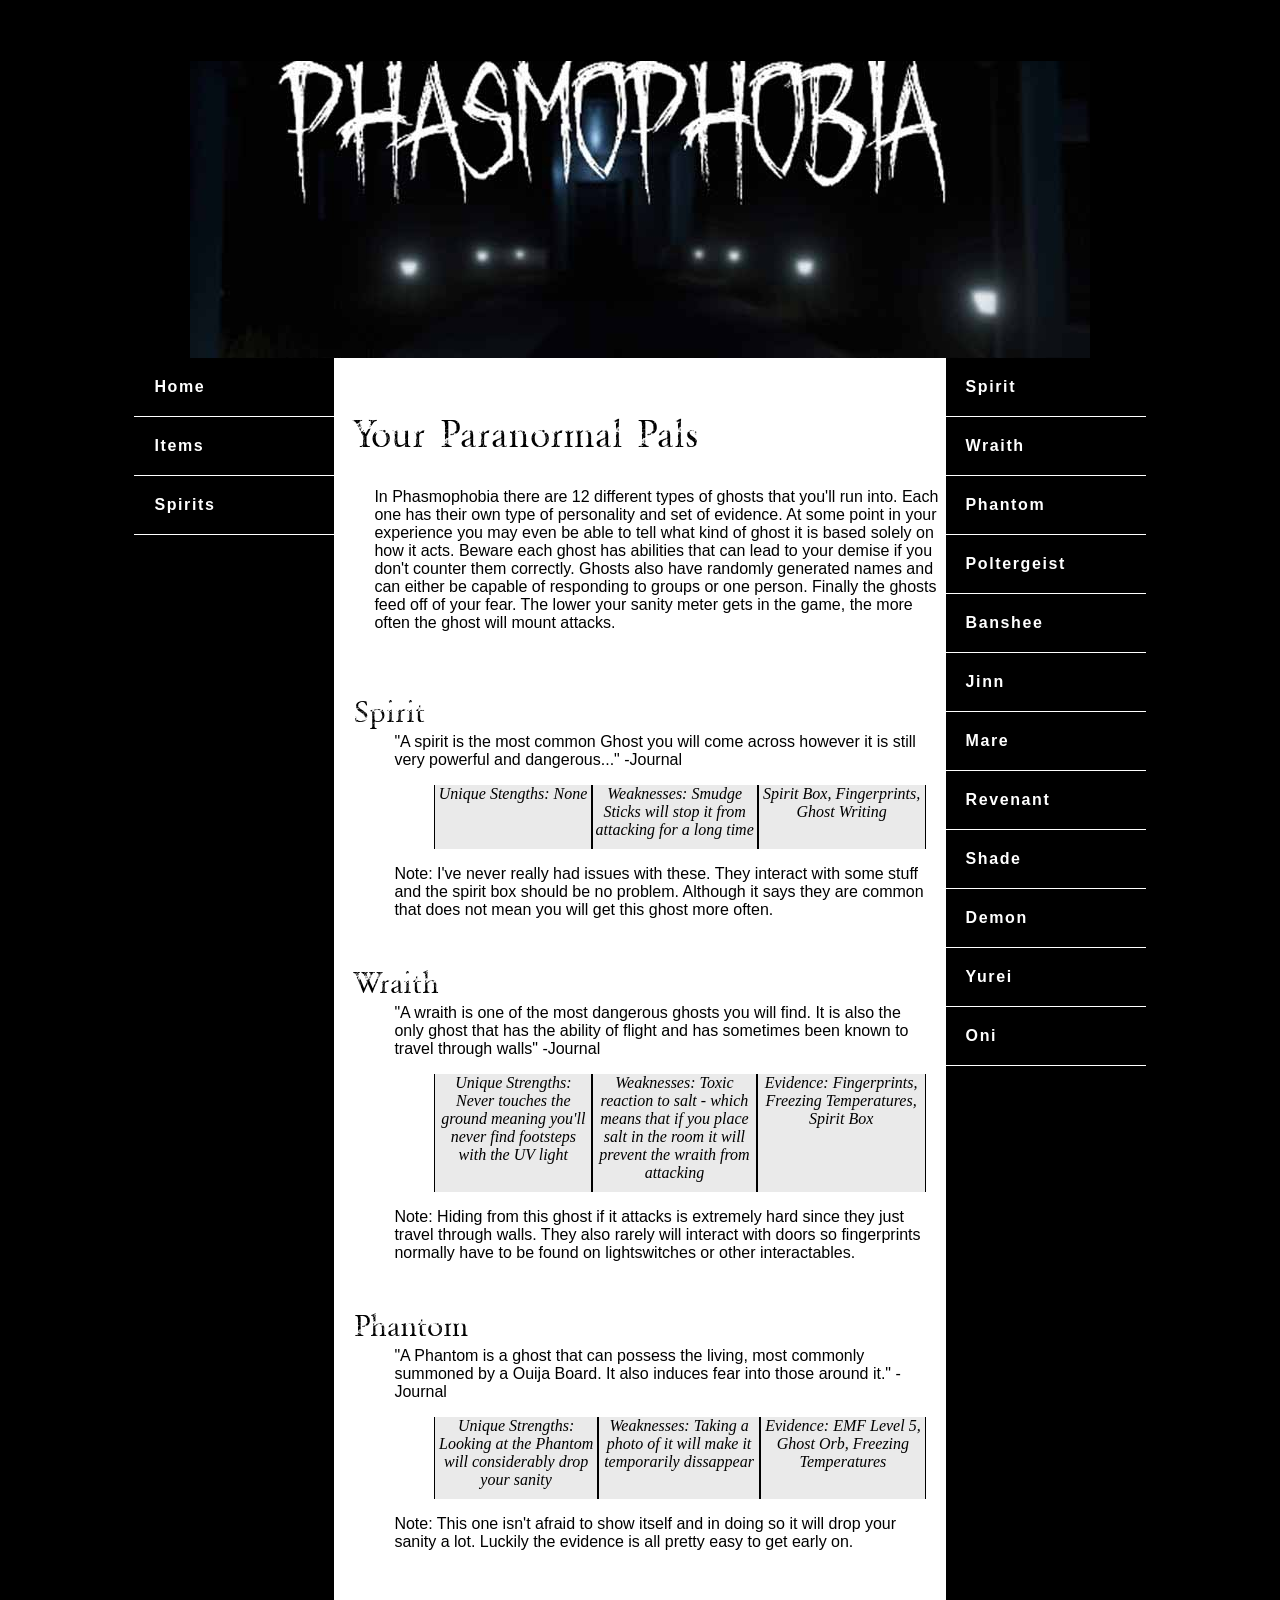
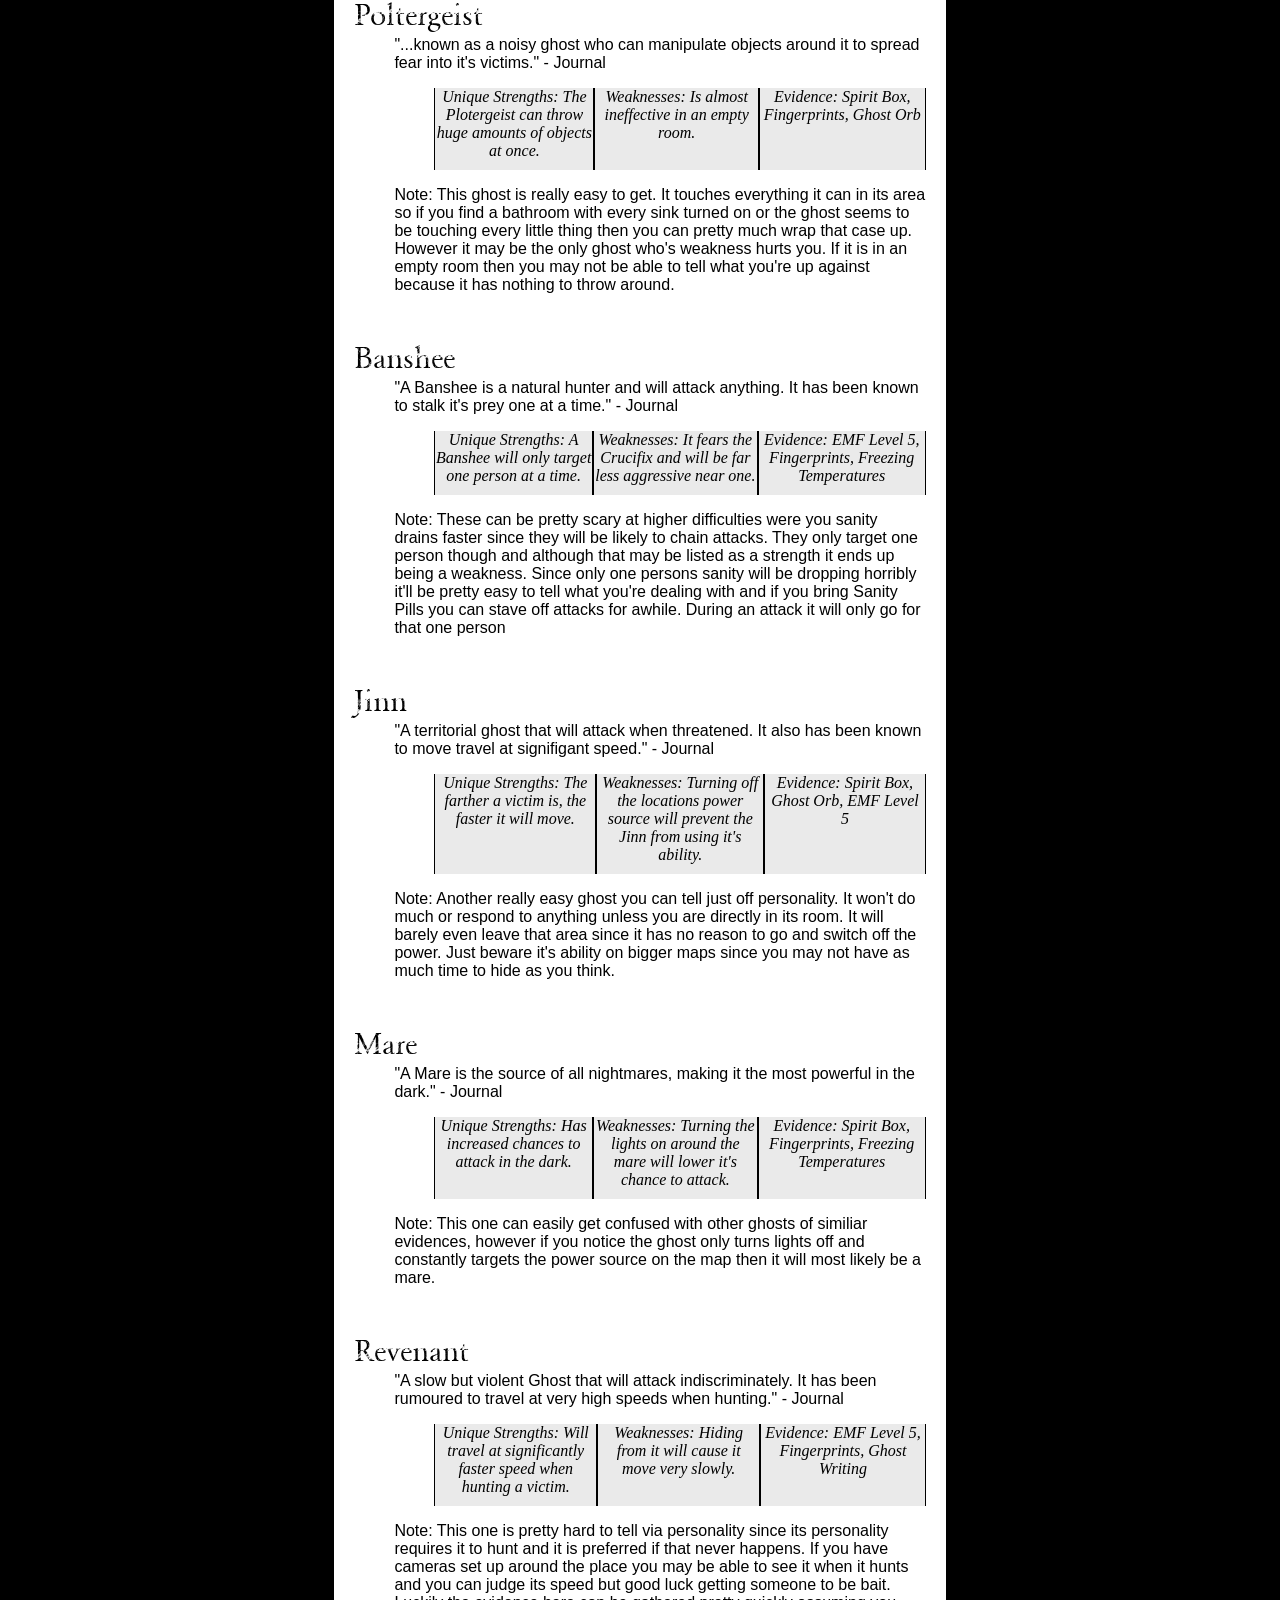
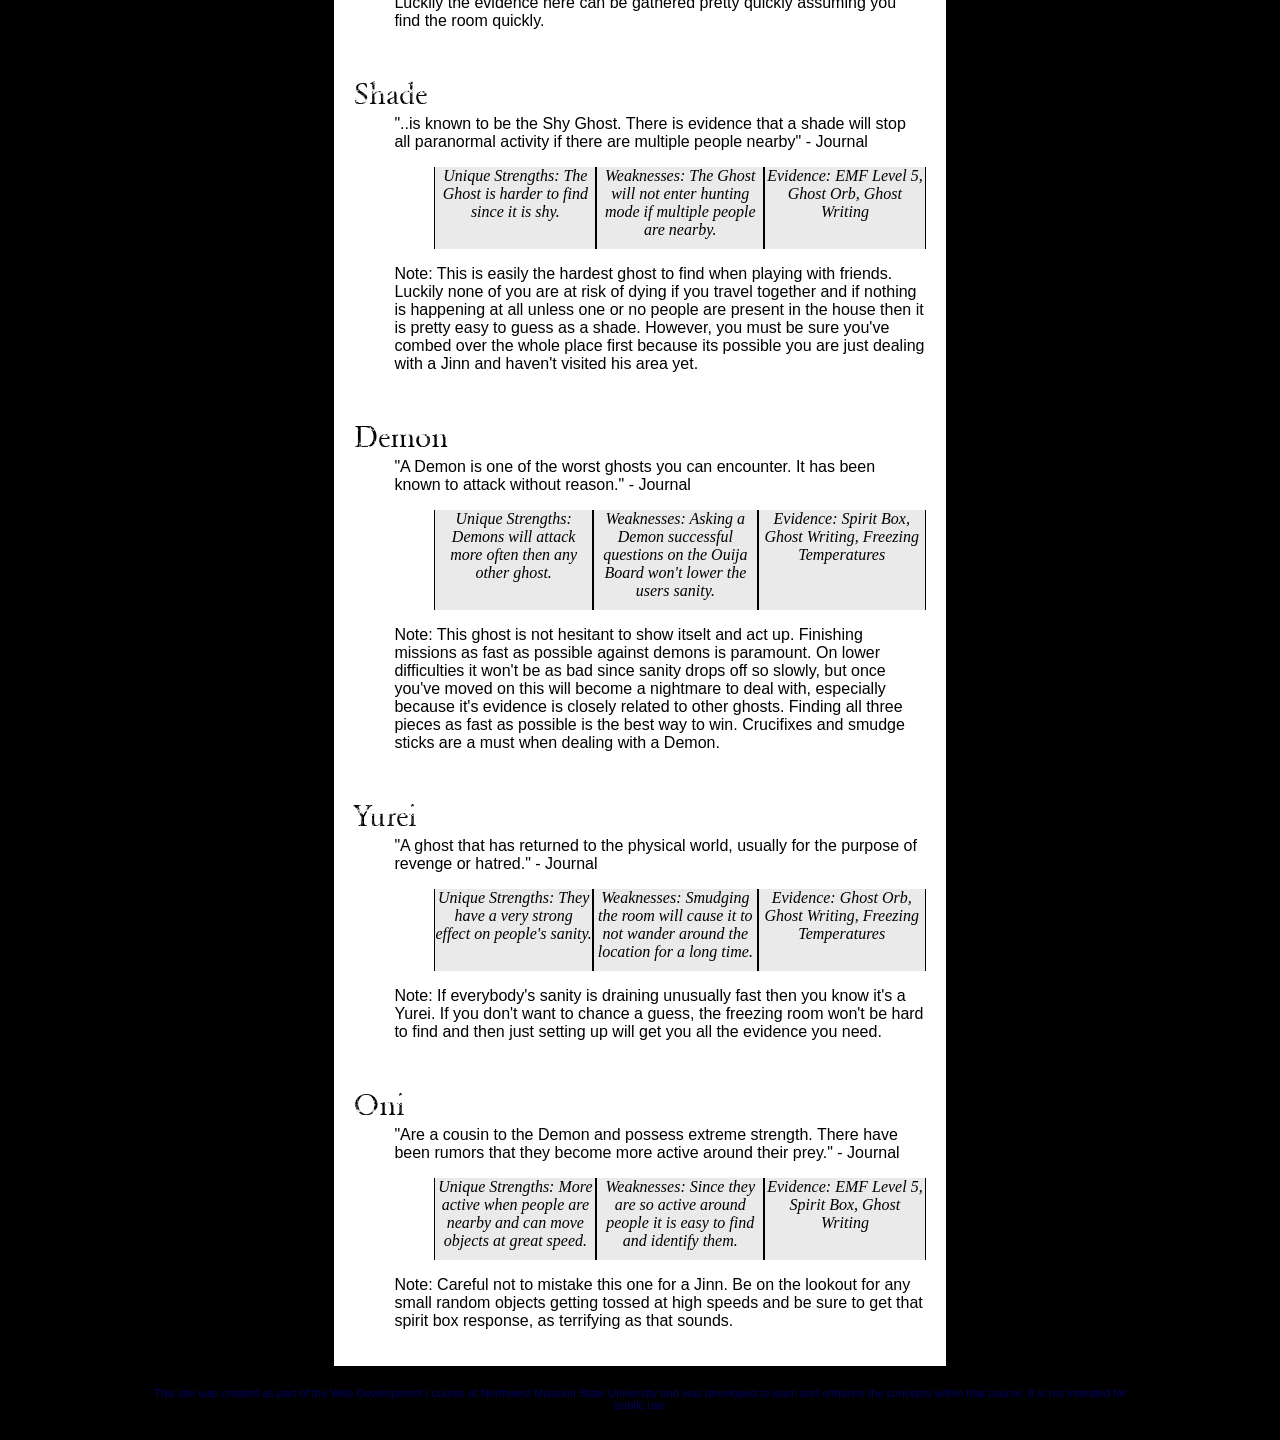
<file: spirits.html>
<!DOCTYPE html>
<html lang="en">
    <head>
        <title>Phasmophobia: Spirits</title>
        <meta charset="utf-8">
        <link rel="stylesheet" href="style.css">
    </head>
    <body>
        <div id="wrapper">
        <header>
        </header>
        <nav>
            <a href="index.html">Home</a>
            <a href="items.html">Items</a>
            <a href="spirits.html">Spirits</a>
        </nav>
        <nav id="bookmarks">
            <a href="#1">Spirit</a> <a href="#2">Wraith</a> <a href="#3">Phantom</a> <a href="#4">Poltergeist</a> <a href="#5">Banshee</a> <a href="#6">Jinn</a> <a href="#7">Mare</a> <a href="#8">Revenant</a> <a href="#9">Shade</a> <a href="#10">Demon</a> <a href="#11">Yurei</a> <a href="#12">Oni</a>
        </nav>
        <main>
            <h1>Your Paranormal Pals</h1>
            <p>In Phasmophobia there are 12 different types of ghosts that you'll run into. Each one has their own type of personality and set of evidence. At some point in your experience you may even be
            able to tell what kind of ghost it is based solely on how it acts. Beware each ghost has abilities that can lead to your demise if you don't counter them correctly. Ghosts also have randomly generated names and can either be capable of responding to groups or one person. Finally the ghosts feed off of your fear. The lower your sanity meter gets in the game, the more often the ghost will mount attacks.</p>
            
            <dl>
            <dt id="1">Spirit</dt>
                <dd>
                    "A spirit is the most common Ghost you will come across however it is still very powerful and dangerous..." -Journal
                    <ul>
                        <li>Unique Stengths: None</li>
                        <li>Weaknesses: Smudge Sticks will stop it from attacking for a long time</li>
                        <li>Spirit Box, Fingerprints, Ghost Writing</li>
                    </ul>
                    Note: I've never really had issues with these. They interact with some stuff and the spirit box should be no problem. Although it says they are common that does not mean you will
                    get this ghost more often.
                </dd>
            <dt id="2">Wraith</dt>
                <dd>
                    "A wraith is one of the most dangerous ghosts you will find. It is also the only ghost that has the ability of flight and has sometimes been known to travel through walls" -Journal
                    <ul>
                        <li>Unique Strengths: Never touches the ground meaning you'll never find footsteps with the UV light</li>
                        <li>Weaknesses: Toxic reaction to salt - which means that if you place salt in the room it will prevent the wraith from attacking</li>
                        <li>Evidence: Fingerprints, Freezing Temperatures, Spirit Box</li>
                    </ul>
                    Note: Hiding from this ghost if it attacks is extremely hard since they just travel through walls. They also rarely will interact with doors so fingerprints normally have to be found
                    on lightswitches or other interactables. 
                </dd>
            <dt id="3">Phantom</dt>
                <dd>
                    "A Phantom is a ghost that can possess the living, most commonly summoned by a Ouija Board. It also induces fear into those around it." -Journal 
                    <ul>
                        <li>Unique Strengths: Looking at the Phantom will considerably drop your sanity</li>
                        <li>Weaknesses: Taking a photo of it will make it temporarily dissappear</li>
                        <li>Evidence: EMF Level 5, Ghost Orb, Freezing Temperatures</li>
                    </ul>
                    Note: This one isn't afraid to show itself and in doing so it will drop your sanity a lot. Luckily the evidence is all pretty easy to get early on.
                </dd>
            <dt id="4">Poltergeist</dt>
                <dd>
                    "...known as a noisy ghost who can manipulate objects around it to spread fear into it's victims." - Journal 
                    <ul>
                        <li>Unique Strengths: The Plotergeist can throw huge amounts of objects at once.</li>
                        <li>Weaknesses: Is almost ineffective in an empty room.</li>
                        <li>Evidence: Spirit Box, Fingerprints, Ghost Orb</li>
                    </ul>
                    Note: This ghost is really easy to get. It touches everything it can in its area so if you find a bathroom with every sink turned on or the ghost seems to be touching
                    every little thing then you can pretty much wrap that case up. However it may be the only ghost who's weakness hurts you. If it is in an empty room then you may not be able
                    to tell what you're up against because it has nothing to throw around.
                </dd>
            <dt id="5">Banshee</dt>
                <dd>
                    "A Banshee is a natural hunter and will attack anything. It has been known to stalk it's prey one at a time." - Journal 
                    <ul>
                        <li>Unique Strengths: A Banshee will only target one person at a time.</li>
                        <li>Weaknesses: It fears the Crucifix and will be far less aggressive near one.</li>
                        <li>Evidence: EMF Level 5, Fingerprints, Freezing Temperatures</li>
                    </ul>
                    Note: These can be pretty scary at higher difficulties were you sanity drains faster since they will be likely to chain attacks. They only target one
                    person though and although that may be listed as a strength it ends up being a weakness. Since only one persons sanity will be dropping horribly it'll be pretty easy
                    to tell what you're dealing with and if you bring Sanity Pills you can stave off attacks for awhile. During an attack it will only go for that one person
                </dd>
            <dt id="6">Jinn</dt>
                <dd>
                    "A territorial ghost that will attack when threatened. It also has been known to move travel at signifigant speed." - Journal 
                    <ul>
                        <li>Unique Strengths: The farther a victim is, the faster it will move.</li>
                        <li>Weaknesses: Turning off the locations power source will prevent the Jinn from using it's ability.</li>
                        <li>Evidence: Spirit Box, Ghost Orb, EMF Level 5</li>
                    </ul>
                    Note: Another really easy ghost you can tell just off personality. It won't do much or respond to anything unless you are directly in its room. It will barely even leave that area since it has
                    no reason to go and switch off the power. Just beware it's ability on bigger maps since you may not have as much time to hide as you think.
                </dd>
            <dt id="7">Mare</dt>
                <dd>
                    "A Mare is the source of all nightmares, making it the most powerful in the dark." - Journal 
                    <ul>
                        <li>Unique Strengths: Has increased chances to attack in the dark.</li>
                        <li>Weaknesses: Turning the lights on around the mare will lower it's chance to attack.</li>
                        <li>Evidence: Spirit Box, Fingerprints, Freezing Temperatures</li>
                    </ul>
                    Note: This one can easily get confused with other ghosts of similiar evidences, however if you notice the ghost only turns lights off and constantly targets the power source
                    on the map then it will most likely be a mare. 
                </dd>
            <dt id="8">Revenant</dt>
                <dd>
                    "A slow but violent Ghost that will attack indiscriminately. It has been rumoured to travel at very high speeds when hunting." - Journal 
                    <ul>
                        <li>Unique Strengths: Will travel at significantly faster speed when hunting a victim.</li>
                        <li>Weaknesses: Hiding from it will cause it move very slowly.</li>
                        <li>Evidence: EMF Level 5, Fingerprints, Ghost Writing</li>
                    </ul>
                    Note: This one is pretty hard to tell via personality since its personality requires it to hunt and it is preferred if that never happens. If you have cameras set up around the place
                    you may be able to see it when it hunts and you can judge its speed but good luck getting someone to be bait. Luckily the evidence here can be gathered pretty quickly assuming you find the room
                    quickly.
                </dd>
            <dt id="9">Shade</dt>
                <dd>
                    "..is known to be the Shy Ghost. There is evidence that a shade will stop all paranormal activity if there are multiple people nearby" - Journal 
                    <ul>
                        <li>Unique Strengths: The Ghost is harder to find since it is shy.</li>
                        <li>Weaknesses: The Ghost will not enter hunting mode if multiple people are nearby.</li>
                        <li>Evidence: EMF Level 5, Ghost Orb, Ghost Writing</li>
                    </ul>
                    Note: This is easily the hardest ghost to find when playing with friends. Luckily none of you are at risk of dying if you travel together and if nothing is happening at all unless one
                    or no people are present in the house then it is pretty easy to guess as a shade. However, you must be sure you've combed over the whole place first because its possible you are just dealing with a Jinn 
                    and haven't visited his area yet.
                </dd>
            <dt id="10">Demon</dt>
                <dd>
                    "A Demon is one of the worst ghosts you can encounter. It has been known to attack without reason." - Journal 
                    <ul>
                        <li>Unique Strengths: Demons will attack more often then any other ghost.</li>
                        <li>Weaknesses: Asking a Demon successful questions on the Ouija Board won't lower the users sanity.</li>
                        <li>Evidence: Spirit Box, Ghost Writing, Freezing Temperatures</li>
                    </ul>
                    Note: This ghost is not hesitant to show itselt and act up. Finishing missions as fast as possible against demons is paramount. On lower difficulties it won't be as bad since sanity drops 
                    off so slowly, but once you've moved on this will become a nightmare to deal with, especially because it's evidence is closely related to other ghosts. Finding all three pieces as fast as possible
                    is the best way to win. Crucifixes and smudge sticks are a must when dealing with a Demon.
                </dd>
            <dt id="11">Yurei</dt>
                <dd>
                    "A ghost that has returned to the physical world, usually for the purpose of revenge or hatred." - Journal 
                    <ul>
                        <li>Unique Strengths: They have a very strong effect on people's sanity.</li>
                        <li>Weaknesses: Smudging the room will cause it to not wander around the location for a long time.</li>
                        <li>Evidence: Ghost Orb, Ghost Writing, Freezing Temperatures</li>
                    </ul>
                    Note: If everybody's sanity is draining unusually fast then you know it's a Yurei. If you don't want to chance a guess, the freezing room won't be hard to find and then just setting up
                    will get you all the evidence you need. 
                </dd>
            <dt id="12">Oni</dt>
                <dd>
                    "Are a cousin to the Demon and possess extreme strength. There have been rumors that they become more active around their prey." - Journal 
                    <ul>
                        <li>Unique Strengths: More active when people are nearby and can move objects at great speed.</li>
                        <li>Weaknesses: Since they are so active around people it is easy to find and identify them.</li>
                        <li>Evidence: EMF Level 5, Spirit Box, Ghost Writing</li>
                    </ul>
                    Note: Careful not to mistake this one for a Jinn. Be on the lookout for any small random objects getting tossed at high speeds and be sure to get that spirit box response, as terrifying as that sounds. 
                </dd>
            </dl>
            
        </main>
        <footer>
              <p>This site was created as part of the Web Development I course at Northwest Missouri State University and was developed to learn and enhance the concepts within that course.  It is not intended for public use</p>
        </footer>
        </div>
    </body>
</html>
</file>
<file: style.css>
body {background-color: #000000;
	 font-family: Verdana, Arial, sans-serif;
	 }
header {background-color: black;
        height: 350px;
        margin-bottom: 0px;
        background-image: url(phasmophobia.jpg);
        background-position: center bottom;
        background-repeat: no-repeat;
}
h1 {
    font-family: spookyHead, spookyFont;
    font-size: 2.5em;
	}
h2 {color: #869dc7;
	font-family: Arial, sans-serif;
	}
footer {font-size: 70%;
	  text-align: center;
	  padding: 10px;
	  background-color: #000000;
	  clear: both;
	  }
#wrapper {margin: 0 auto;
		 width: 80%;
         min-width: 960px;
         max-width: 1200px;
		 background-color: #000000;
		 color: #000066;
		 }
nav { font-weight: bold;
	 letter-spacing: 0.1em;
     float: left;
     width: 200px;
	 }
nav ul {list-style-type: none;
        margin: 0px;
        padding: 0px;
	  }
nav a{
	  background-color: #000000;
	  border-bottom: 1px solid #ffffff;
      text-decoration: none;
        padding: 20px;
        display: block;
	  }
nav a:link{color: white;}
nav a:visited{color: #ddd9d9;}
nav a:hover{color: #000000; background-color: #ddd9d9;}

#bottomNav{
    float: none;
    display: inline;
    letter-spacing: normal;
    font-weight: normal;
}
#bottomNav a{
    display: inline;
    padding: 5px;
    
}
#bookmarks{
     font-weight: bold;
	 letter-spacing: 0.1em;
     float: right;
     width: 200px;
}
h3 {margin-bottom: 0px;}
h4{
    padding-left: 10px;
    color: white;
}

main {background-color: #ffffff;
	 color: #000000;
	 padding: 20px 20px;
     overflow: auto;
	 }
main ul{list-style-type: none;}
main li{
      display: table-cell;
	  width: 225px;
	  padding-bottom: 10px;
	  margin: 10px;
	  background-color: #eaeaea;
	  text-align: center;
	  font-style: italic;
	  font-family: Georgia, serif;
      border-right: 1px solid #000000;
      border-left: 1px solid #000000;
	}
main p {position: relative; left: 20px;}

#resize{
    width: 200px;
    height: auto;
    float: left;
    margin-right: 10px;
}

@font-face{
    font-family: spookyFont;
    src: url(NightmarePills-BV2w.ttf);
}
@font-face{
    font-family: spookyHead;
    src: url(October Crow.ttf);
}

dl{
    
}
dl dt{
    font-weight: bold;
    padding-top: 40px;
    font-family: spookyFont;
    font-size: 2em; 
}
</file>
